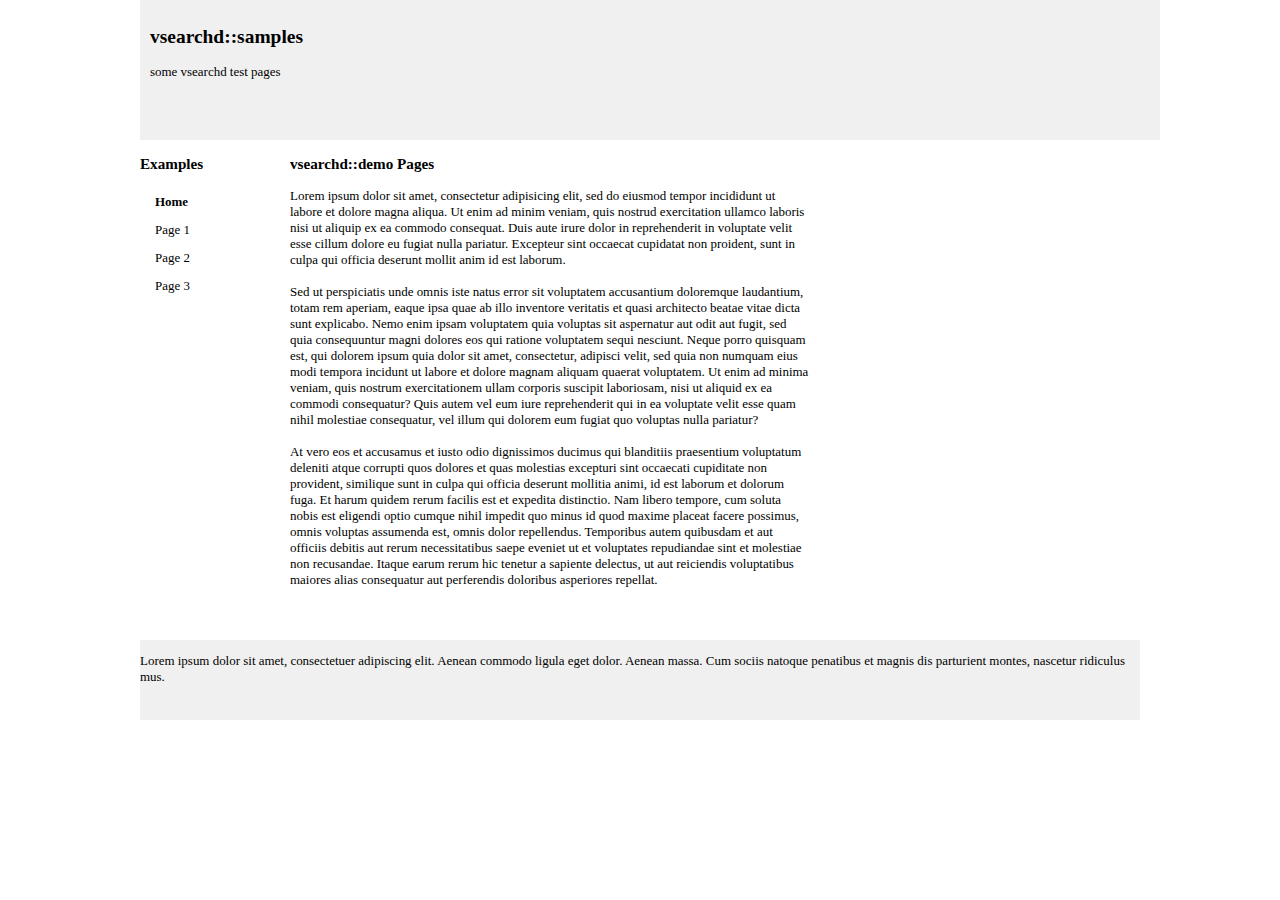
<file: www/index.html>
<!DOCTYPE HTML PUBLIC "-//W3C//DTD HTML 4.01 Transitional//EN" "http://www.w3.org/TR/html4/loose.dtd" >
<html>
<head>
<title>vsearchd::samples</title>
<meta http-equiv="content-type" content="text/html;charset=utf-8" />
<meta name="generator" content="csscreator.com" />

<!-- Please link back to http://csscreator.com -->
<link rel="stylesheet" href="css/page.css" type="text/css" />
</head>
<body>
<div id="pagewidth" >
	<div id="header">
	  <h2>vsearchd::samples</h2> 
	    <p>
		some vsearchd test pages
	    </p>
	</div>
	<div id="wrapper" class="clearfix">
	    <div id="maincol">
		  <h3>vsearchd::demo Pages</h3>
		  <p>
		    Lorem ipsum dolor sit amet, consectetur adipisicing elit, sed do eiusmod tempor incididunt ut </br>
			labore et dolore magna aliqua. Ut enim ad minim veniam, quis nostrud exercitation ullamco laboris </br>
			nisi ut aliquip ex ea commodo consequat. Duis aute irure dolor in reprehenderit in voluptate velit </br>
			esse cillum dolore eu fugiat nulla pariatur. Excepteur sint occaecat cupidatat non proident, sunt in </br>
			culpa qui officia deserunt mollit anim id est laborum. </br> </br>
			
			Sed ut perspiciatis unde omnis iste natus error sit voluptatem accusantium doloremque laudantium, </br>
			totam rem aperiam, eaque ipsa quae ab illo inventore veritatis et quasi architecto beatae vitae dicta </br>
			sunt explicabo. Nemo enim ipsam voluptatem quia voluptas sit aspernatur aut odit aut fugit, sed </br>
			quia consequuntur magni dolores eos qui ratione voluptatem sequi nesciunt. Neque porro quisquam </br>
			est, qui dolorem ipsum quia dolor sit amet, consectetur, adipisci velit, sed quia non numquam eius</br>
			modi tempora incidunt ut labore et dolore magnam aliquam quaerat voluptatem. Ut enim ad minima </br>
			veniam, quis nostrum exercitationem ullam corporis suscipit laboriosam, nisi ut aliquid ex ea </br>
			commodi consequatur? Quis autem vel eum iure reprehenderit qui in ea voluptate velit esse quam</br>
			nihil molestiae consequatur, vel illum qui dolorem eum fugiat quo voluptas nulla pariatur?</br></br>
			
			At vero eos et accusamus et iusto odio dignissimos ducimus qui blanditiis praesentium voluptatum </br>
			deleniti atque corrupti quos dolores et quas molestias excepturi sint occaecati cupiditate non </br>
			provident, similique sunt in culpa qui officia deserunt mollitia animi, id est laborum et dolorum </br>
			fuga. Et harum quidem rerum facilis est et expedita distinctio. Nam libero tempore, cum soluta </br>
			nobis est eligendi optio cumque nihil impedit quo minus id quod maxime placeat facere possimus, </br>
			omnis voluptas assumenda est, omnis dolor repellendus. Temporibus autem quibusdam et aut </br>
			officiis debitis aut rerum necessitatibus saepe eveniet ut et voluptates repudiandae sint et molestiae </br>
			non recusandae. Itaque earum rerum hic tenetur a sapiente delectus, ut aut reiciendis voluptatibus </br>
			maiores alias consequatur aut perferendis doloribus asperiores repellat.</br>

		  </p> 
	    </div>
	    <div id="leftcol"> 
		<h3>Examples </h3>
		    <div class="menu_div">
			 <ul>
			      <li id="active"><a href="./index.html">Home </a></li>
			      <li><a href="./page1.html">Page 1 </a></li>
			      <li><a href="./page2.html">Page 2 </a></li>
			      <li><a href="./page3.html">Page 3 </a></li>
			  </ul>
		  </div>
		</p>
	    </div>
	</div>
	<div id="footer">	  
	      <p>
		Lorem ipsum dolor sit amet, consectetuer adipiscing elit. Aenean commodo ligula eget dolor. Aenean massa. Cum sociis natoque penatibus et magnis dis parturient montes, nascetur ridiculus mus.
	      </p>
	</div>
    </div>
</body>
</html>
</file>
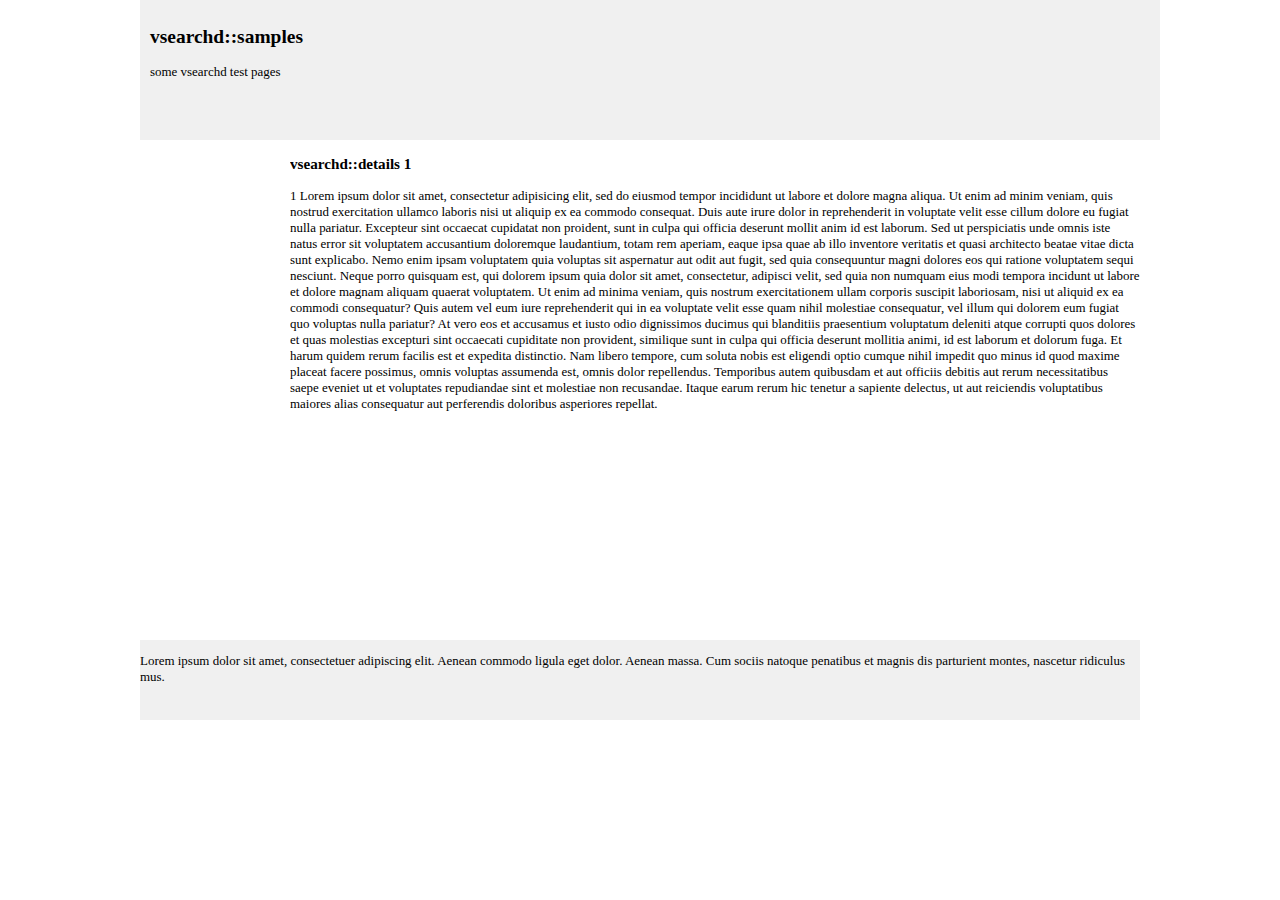
<file: www/details1.html>
<!DOCTYPE HTML PUBLIC "-//W3C//DTD HTML 4.01 Transitional//EN" "http://www.w3.org/TR/html4/loose.dtd" >
<html>
<head>
<title>vsearchd::samples</title>
<meta http-equiv="content-type" content="text/html;charset=utf-8" />
<meta name="generator" content="csscreator.com" />

<!-- Please link back to http://csscreator.com -->
<link rel="stylesheet" href="css/page.css" type="text/css" />
</head>
<body>
<div id="pagewidth" >
	<div id="header">
	  <h2>vsearchd::samples</h2> 
	    <p>
		some vsearchd test pages
	    </p>
	</div>
	<div id="wrapper" class="clearfix">
	    <div id="maincol">
		  <h3>vsearchd::details 1 </h3>
		  <p>
		    1 Lorem ipsum dolor sit amet, consectetur adipisicing elit, sed do eiusmod tempor incididunt ut 
			labore et dolore magna aliqua. Ut enim ad minim veniam, quis nostrud exercitation ullamco laboris 
			nisi ut aliquip ex ea commodo consequat. Duis aute irure dolor in reprehenderit in voluptate velit 
			esse cillum dolore eu fugiat nulla pariatur. Excepteur sint occaecat cupidatat non proident, sunt in 
			culpa qui officia deserunt mollit anim id est laborum.  
			
			Sed ut perspiciatis unde omnis iste natus error sit voluptatem accusantium doloremque laudantium, 
			totam rem aperiam, eaque ipsa quae ab illo inventore veritatis et quasi architecto beatae vitae dicta 
			sunt explicabo. Nemo enim ipsam voluptatem quia voluptas sit aspernatur aut odit aut fugit, sed 
			quia consequuntur magni dolores eos qui ratione voluptatem sequi nesciunt. Neque porro quisquam 
			est, qui dolorem ipsum quia dolor sit amet, consectetur, adipisci velit, sed quia non numquam eius
			modi tempora incidunt ut labore et dolore magnam aliquam quaerat voluptatem. Ut enim ad minima 
			veniam, quis nostrum exercitationem ullam corporis suscipit laboriosam, nisi ut aliquid ex ea 
			commodi consequatur? Quis autem vel eum iure reprehenderit qui in ea voluptate velit esse quam
			nihil molestiae consequatur, vel illum qui dolorem eum fugiat quo voluptas nulla pariatur?
			
			At vero eos et accusamus et iusto odio dignissimos ducimus qui blanditiis praesentium voluptatum 
			deleniti atque corrupti quos dolores et quas molestias excepturi sint occaecati cupiditate non 
			provident, similique sunt in culpa qui officia deserunt mollitia animi, id est laborum et dolorum 
			fuga. Et harum quidem rerum facilis est et expedita distinctio. Nam libero tempore, cum soluta 
			nobis est eligendi optio cumque nihil impedit quo minus id quod maxime placeat facere possimus, 
			omnis voluptas assumenda est, omnis dolor repellendus. Temporibus autem quibusdam et aut 
			officiis debitis aut rerum necessitatibus saepe eveniet ut et voluptates repudiandae sint et molestiae 
			non recusandae. Itaque earum rerum hic tenetur a sapiente delectus, ut aut reiciendis voluptatibus 
			maiores alias consequatur aut perferendis doloribus asperiores repellat.

		  </p> 
	    </div>
	    
	    <div id="leftcol"> &nbsp; </div>
	</div>
	<div id="footer">	  
	      <p>
		Lorem ipsum dolor sit amet, consectetuer adipiscing elit. Aenean commodo ligula eget dolor. Aenean massa. Cum sociis natoque penatibus et magnis dis parturient montes, nascetur ridiculus mus.
	      </p>
	</div>
    </div>
</body>
</html>
</file>
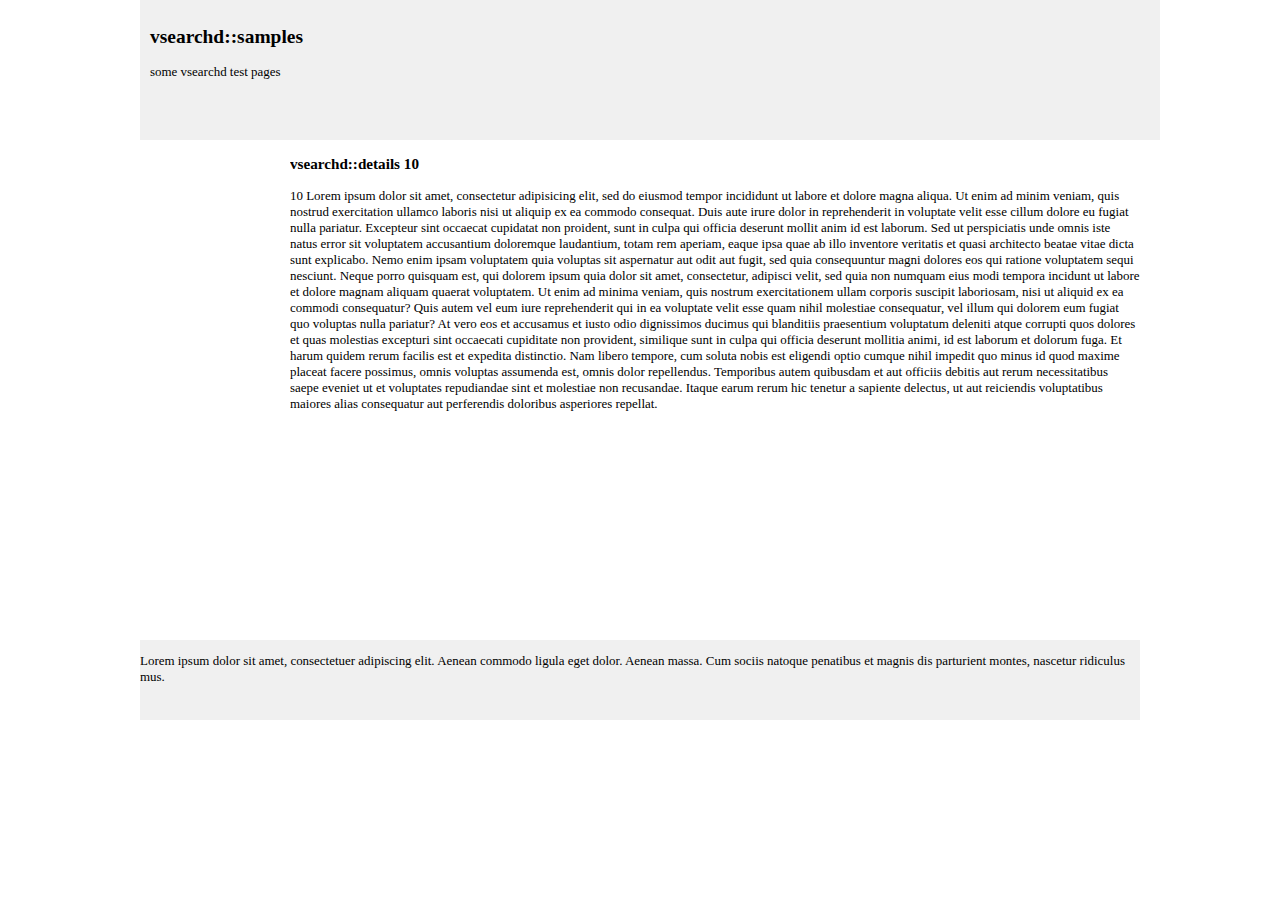
<file: www/details10.html>
<!DOCTYPE HTML PUBLIC "-//W3C//DTD HTML 4.01 Transitional//EN" "http://www.w3.org/TR/html4/loose.dtd" >
<html>
<head>
<title>vsearchd::samples</title>
<meta http-equiv="content-type" content="text/html;charset=utf-8" />
<meta name="generator" content="csscreator.com" />

<!-- Please link back to http://csscreator.com -->
<link rel="stylesheet" href="css/page.css" type="text/css" />
</head>
<body>
<div id="pagewidth" >
	<div id="header">
	  <h2>vsearchd::samples</h2> 
	    <p>
		some vsearchd test pages
	    </p>
	</div>
	<div id="wrapper" class="clearfix">
	    <div id="maincol">
		  <h3>vsearchd::details 10 </h3>
		  <p>
		    10 Lorem ipsum dolor sit amet, consectetur adipisicing elit, sed do eiusmod tempor incididunt ut 
			labore et dolore magna aliqua. Ut enim ad minim veniam, quis nostrud exercitation ullamco laboris 
			nisi ut aliquip ex ea commodo consequat. Duis aute irure dolor in reprehenderit in voluptate velit 
			esse cillum dolore eu fugiat nulla pariatur. Excepteur sint occaecat cupidatat non proident, sunt in 
			culpa qui officia deserunt mollit anim id est laborum.  
			
			Sed ut perspiciatis unde omnis iste natus error sit voluptatem accusantium doloremque laudantium, 
			totam rem aperiam, eaque ipsa quae ab illo inventore veritatis et quasi architecto beatae vitae dicta 
			sunt explicabo. Nemo enim ipsam voluptatem quia voluptas sit aspernatur aut odit aut fugit, sed 
			quia consequuntur magni dolores eos qui ratione voluptatem sequi nesciunt. Neque porro quisquam 
			est, qui dolorem ipsum quia dolor sit amet, consectetur, adipisci velit, sed quia non numquam eius
			modi tempora incidunt ut labore et dolore magnam aliquam quaerat voluptatem. Ut enim ad minima 
			veniam, quis nostrum exercitationem ullam corporis suscipit laboriosam, nisi ut aliquid ex ea 
			commodi consequatur? Quis autem vel eum iure reprehenderit qui in ea voluptate velit esse quam
			nihil molestiae consequatur, vel illum qui dolorem eum fugiat quo voluptas nulla pariatur?
			
			At vero eos et accusamus et iusto odio dignissimos ducimus qui blanditiis praesentium voluptatum 
			deleniti atque corrupti quos dolores et quas molestias excepturi sint occaecati cupiditate non 
			provident, similique sunt in culpa qui officia deserunt mollitia animi, id est laborum et dolorum 
			fuga. Et harum quidem rerum facilis est et expedita distinctio. Nam libero tempore, cum soluta 
			nobis est eligendi optio cumque nihil impedit quo minus id quod maxime placeat facere possimus, 
			omnis voluptas assumenda est, omnis dolor repellendus. Temporibus autem quibusdam et aut 
			officiis debitis aut rerum necessitatibus saepe eveniet ut et voluptates repudiandae sint et molestiae 
			non recusandae. Itaque earum rerum hic tenetur a sapiente delectus, ut aut reiciendis voluptatibus 
			maiores alias consequatur aut perferendis doloribus asperiores repellat.

		  </p> 
	    </div>
	    
	    <div id="leftcol"> &nbsp; </div>
	</div>
	<div id="footer">	  
	      <p>
		Lorem ipsum dolor sit amet, consectetuer adipiscing elit. Aenean commodo ligula eget dolor. Aenean massa. Cum sociis natoque penatibus et magnis dis parturient montes, nascetur ridiculus mus.
	      </p>
	</div>
    </div>
</body>
</html>
</file>
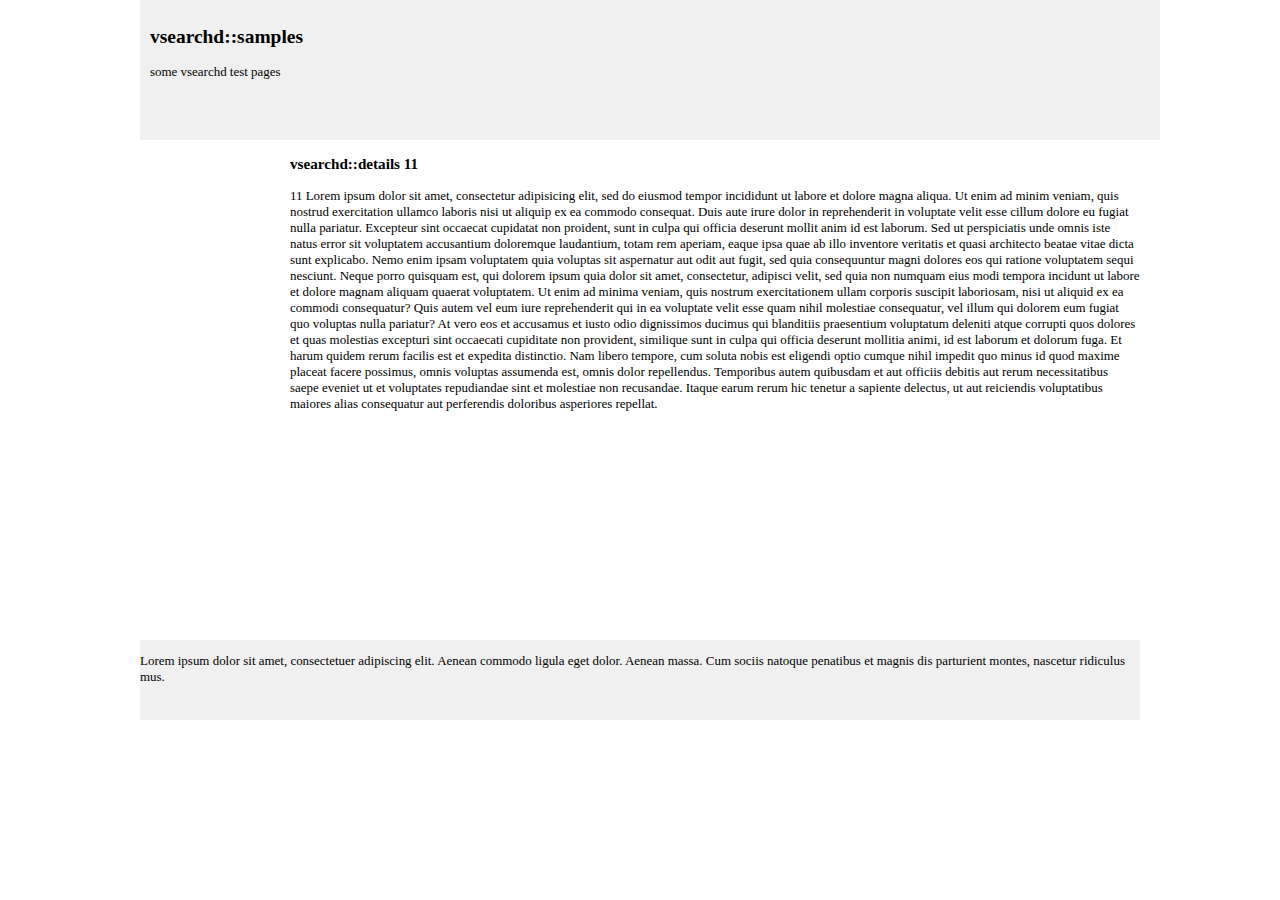
<file: www/details11.html>
<!DOCTYPE HTML PUBLIC "-//W3C//DTD HTML 4.01 Transitional//EN" "http://www.w3.org/TR/html4/loose.dtd" >
<html>
<head>
<title>vsearchd::samples</title>
<meta http-equiv="content-type" content="text/html;charset=utf-8" />
<meta name="generator" content="csscreator.com" />

<!-- Please link back to http://csscreator.com -->
<link rel="stylesheet" href="css/page.css" type="text/css" />
</head>
<body>
<div id="pagewidth" >
	<div id="header">
	  <h2>vsearchd::samples</h2> 
	    <p>
		some vsearchd test pages
	    </p>
	</div>
	<div id="wrapper" class="clearfix">
	    <div id="maincol">
		  <h3>vsearchd::details 11 </h3>
		  <p>
		    11 Lorem ipsum dolor sit amet, consectetur adipisicing elit, sed do eiusmod tempor incididunt ut 
			labore et dolore magna aliqua. Ut enim ad minim veniam, quis nostrud exercitation ullamco laboris 
			nisi ut aliquip ex ea commodo consequat. Duis aute irure dolor in reprehenderit in voluptate velit 
			esse cillum dolore eu fugiat nulla pariatur. Excepteur sint occaecat cupidatat non proident, sunt in 
			culpa qui officia deserunt mollit anim id est laborum.  
			
			Sed ut perspiciatis unde omnis iste natus error sit voluptatem accusantium doloremque laudantium, 
			totam rem aperiam, eaque ipsa quae ab illo inventore veritatis et quasi architecto beatae vitae dicta 
			sunt explicabo. Nemo enim ipsam voluptatem quia voluptas sit aspernatur aut odit aut fugit, sed 
			quia consequuntur magni dolores eos qui ratione voluptatem sequi nesciunt. Neque porro quisquam 
			est, qui dolorem ipsum quia dolor sit amet, consectetur, adipisci velit, sed quia non numquam eius
			modi tempora incidunt ut labore et dolore magnam aliquam quaerat voluptatem. Ut enim ad minima 
			veniam, quis nostrum exercitationem ullam corporis suscipit laboriosam, nisi ut aliquid ex ea 
			commodi consequatur? Quis autem vel eum iure reprehenderit qui in ea voluptate velit esse quam
			nihil molestiae consequatur, vel illum qui dolorem eum fugiat quo voluptas nulla pariatur?
			
			At vero eos et accusamus et iusto odio dignissimos ducimus qui blanditiis praesentium voluptatum 
			deleniti atque corrupti quos dolores et quas molestias excepturi sint occaecati cupiditate non 
			provident, similique sunt in culpa qui officia deserunt mollitia animi, id est laborum et dolorum 
			fuga. Et harum quidem rerum facilis est et expedita distinctio. Nam libero tempore, cum soluta 
			nobis est eligendi optio cumque nihil impedit quo minus id quod maxime placeat facere possimus, 
			omnis voluptas assumenda est, omnis dolor repellendus. Temporibus autem quibusdam et aut 
			officiis debitis aut rerum necessitatibus saepe eveniet ut et voluptates repudiandae sint et molestiae 
			non recusandae. Itaque earum rerum hic tenetur a sapiente delectus, ut aut reiciendis voluptatibus 
			maiores alias consequatur aut perferendis doloribus asperiores repellat.

		  </p> 
	    </div>
	    
	    <div id="leftcol"> &nbsp; </div>
	</div>
	<div id="footer">	  
	      <p>
		Lorem ipsum dolor sit amet, consectetuer adipiscing elit. Aenean commodo ligula eget dolor. Aenean massa. Cum sociis natoque penatibus et magnis dis parturient montes, nascetur ridiculus mus.
	      </p>
	</div>
    </div>
</body>
</html>
</file>
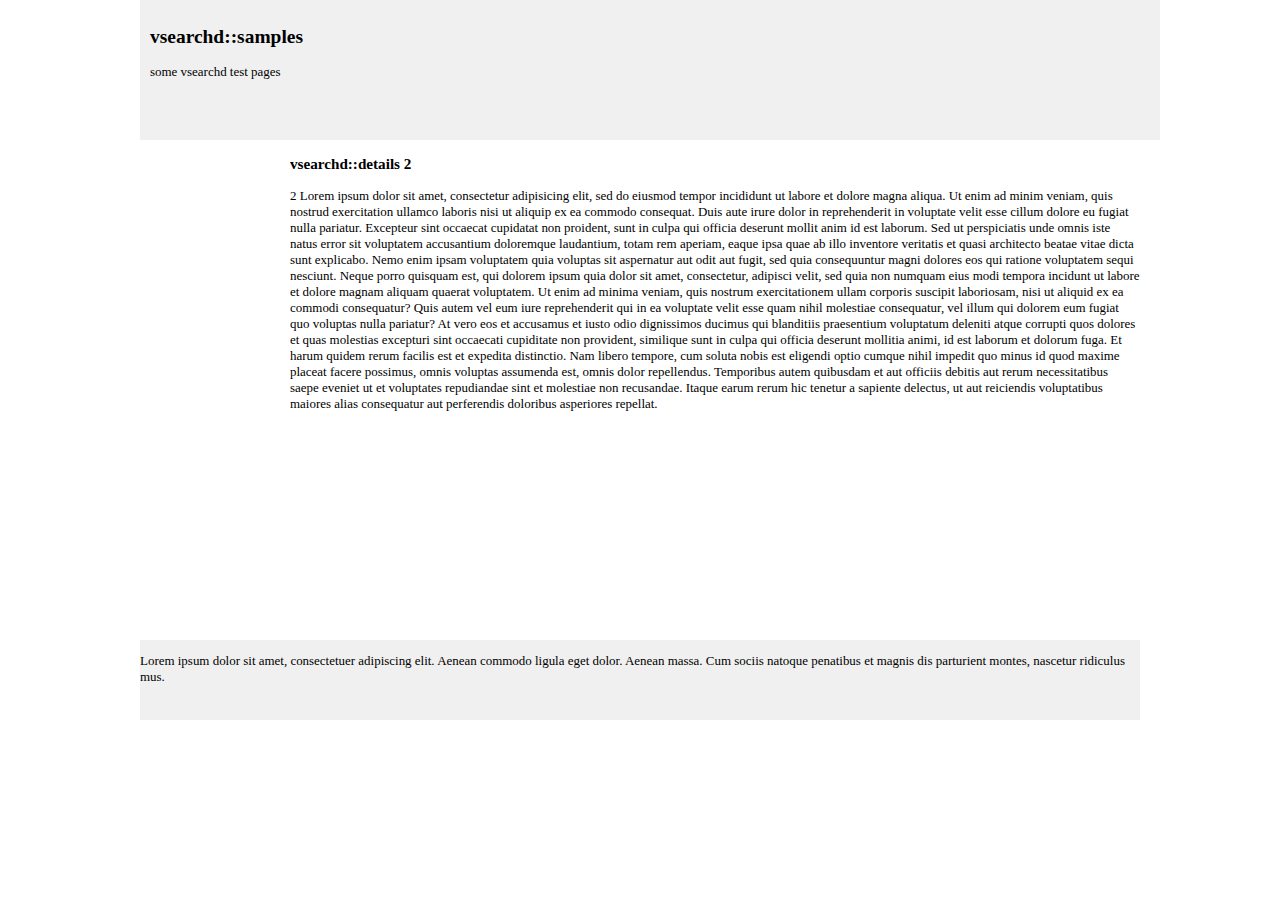
<file: www/details2.html>
<!DOCTYPE HTML PUBLIC "-//W3C//DTD HTML 4.01 Transitional//EN" "http://www.w3.org/TR/html4/loose.dtd" >
<html>
<head>
<title>vsearchd::samples</title>
<meta http-equiv="content-type" content="text/html;charset=utf-8" />
<meta name="generator" content="csscreator.com" />

<!-- Please link back to http://csscreator.com -->
<link rel="stylesheet" href="css/page.css" type="text/css" />
</head>
<body>
<div id="pagewidth" >
	<div id="header">
	  <h2>vsearchd::samples</h2> 
	    <p>
		some vsearchd test pages
	    </p>
	</div>
	<div id="wrapper" class="clearfix">
	    <div id="maincol">
		  <h3>vsearchd::details 2 </h3>
		  <p>
		    2 Lorem ipsum dolor sit amet, consectetur adipisicing elit, sed do eiusmod tempor incididunt ut 
			labore et dolore magna aliqua. Ut enim ad minim veniam, quis nostrud exercitation ullamco laboris 
			nisi ut aliquip ex ea commodo consequat. Duis aute irure dolor in reprehenderit in voluptate velit 
			esse cillum dolore eu fugiat nulla pariatur. Excepteur sint occaecat cupidatat non proident, sunt in 
			culpa qui officia deserunt mollit anim id est laborum.  
			
			Sed ut perspiciatis unde omnis iste natus error sit voluptatem accusantium doloremque laudantium, 
			totam rem aperiam, eaque ipsa quae ab illo inventore veritatis et quasi architecto beatae vitae dicta 
			sunt explicabo. Nemo enim ipsam voluptatem quia voluptas sit aspernatur aut odit aut fugit, sed 
			quia consequuntur magni dolores eos qui ratione voluptatem sequi nesciunt. Neque porro quisquam 
			est, qui dolorem ipsum quia dolor sit amet, consectetur, adipisci velit, sed quia non numquam eius
			modi tempora incidunt ut labore et dolore magnam aliquam quaerat voluptatem. Ut enim ad minima 
			veniam, quis nostrum exercitationem ullam corporis suscipit laboriosam, nisi ut aliquid ex ea 
			commodi consequatur? Quis autem vel eum iure reprehenderit qui in ea voluptate velit esse quam
			nihil molestiae consequatur, vel illum qui dolorem eum fugiat quo voluptas nulla pariatur?
			
			At vero eos et accusamus et iusto odio dignissimos ducimus qui blanditiis praesentium voluptatum 
			deleniti atque corrupti quos dolores et quas molestias excepturi sint occaecati cupiditate non 
			provident, similique sunt in culpa qui officia deserunt mollitia animi, id est laborum et dolorum 
			fuga. Et harum quidem rerum facilis est et expedita distinctio. Nam libero tempore, cum soluta 
			nobis est eligendi optio cumque nihil impedit quo minus id quod maxime placeat facere possimus, 
			omnis voluptas assumenda est, omnis dolor repellendus. Temporibus autem quibusdam et aut 
			officiis debitis aut rerum necessitatibus saepe eveniet ut et voluptates repudiandae sint et molestiae 
			non recusandae. Itaque earum rerum hic tenetur a sapiente delectus, ut aut reiciendis voluptatibus 
			maiores alias consequatur aut perferendis doloribus asperiores repellat.

		  </p> 
	    </div>
	    
	    <div id="leftcol"> &nbsp; </div>
	</div>
	<div id="footer">	  
	      <p>
		Lorem ipsum dolor sit amet, consectetuer adipiscing elit. Aenean commodo ligula eget dolor. Aenean massa. Cum sociis natoque penatibus et magnis dis parturient montes, nascetur ridiculus mus.
	      </p>
	</div>
    </div>
</body>
</html>
</file>
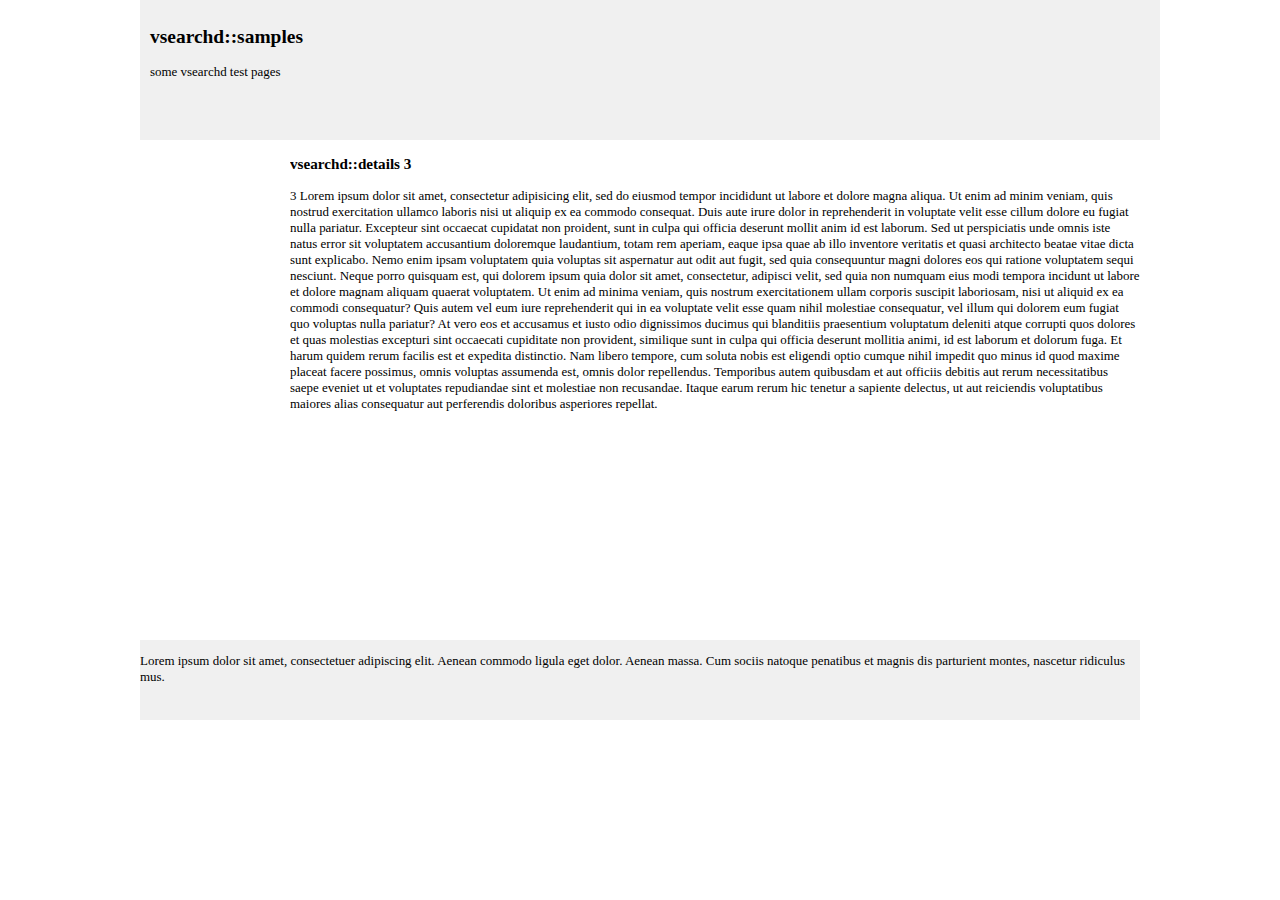
<file: www/details3.html>
<!DOCTYPE HTML PUBLIC "-//W3C//DTD HTML 4.01 Transitional//EN" "http://www.w3.org/TR/html4/loose.dtd" >
<html>
<head>
<title>vsearchd::samples</title>
<meta http-equiv="content-type" content="text/html;charset=utf-8" />
<meta name="generator" content="csscreator.com" />

<!-- Please link back to http://csscreator.com -->
<link rel="stylesheet" href="css/page.css" type="text/css" />
</head>
<body>
<div id="pagewidth" >
	<div id="header">
	  <h2>vsearchd::samples</h2> 
	    <p>
		some vsearchd test pages
	    </p>
	</div>
	<div id="wrapper" class="clearfix">
	    <div id="maincol">
		  <h3>vsearchd::details 3 </h3>
		  <p>
		    3 Lorem ipsum dolor sit amet, consectetur adipisicing elit, sed do eiusmod tempor incididunt ut 
			labore et dolore magna aliqua. Ut enim ad minim veniam, quis nostrud exercitation ullamco laboris 
			nisi ut aliquip ex ea commodo consequat. Duis aute irure dolor in reprehenderit in voluptate velit 
			esse cillum dolore eu fugiat nulla pariatur. Excepteur sint occaecat cupidatat non proident, sunt in 
			culpa qui officia deserunt mollit anim id est laborum.  
			
			Sed ut perspiciatis unde omnis iste natus error sit voluptatem accusantium doloremque laudantium, 
			totam rem aperiam, eaque ipsa quae ab illo inventore veritatis et quasi architecto beatae vitae dicta 
			sunt explicabo. Nemo enim ipsam voluptatem quia voluptas sit aspernatur aut odit aut fugit, sed 
			quia consequuntur magni dolores eos qui ratione voluptatem sequi nesciunt. Neque porro quisquam 
			est, qui dolorem ipsum quia dolor sit amet, consectetur, adipisci velit, sed quia non numquam eius
			modi tempora incidunt ut labore et dolore magnam aliquam quaerat voluptatem. Ut enim ad minima 
			veniam, quis nostrum exercitationem ullam corporis suscipit laboriosam, nisi ut aliquid ex ea 
			commodi consequatur? Quis autem vel eum iure reprehenderit qui in ea voluptate velit esse quam
			nihil molestiae consequatur, vel illum qui dolorem eum fugiat quo voluptas nulla pariatur?
			
			At vero eos et accusamus et iusto odio dignissimos ducimus qui blanditiis praesentium voluptatum 
			deleniti atque corrupti quos dolores et quas molestias excepturi sint occaecati cupiditate non 
			provident, similique sunt in culpa qui officia deserunt mollitia animi, id est laborum et dolorum 
			fuga. Et harum quidem rerum facilis est et expedita distinctio. Nam libero tempore, cum soluta 
			nobis est eligendi optio cumque nihil impedit quo minus id quod maxime placeat facere possimus, 
			omnis voluptas assumenda est, omnis dolor repellendus. Temporibus autem quibusdam et aut 
			officiis debitis aut rerum necessitatibus saepe eveniet ut et voluptates repudiandae sint et molestiae 
			non recusandae. Itaque earum rerum hic tenetur a sapiente delectus, ut aut reiciendis voluptatibus 
			maiores alias consequatur aut perferendis doloribus asperiores repellat.

		  </p> 
	    </div>
	    
	    <div id="leftcol"> &nbsp; </div>
	</div>
	<div id="footer">	  
	      <p>
		Lorem ipsum dolor sit amet, consectetuer adipiscing elit. Aenean commodo ligula eget dolor. Aenean massa. Cum sociis natoque penatibus et magnis dis parturient montes, nascetur ridiculus mus.
	      </p>
	</div>
    </div>
</body>
</html>
</file>
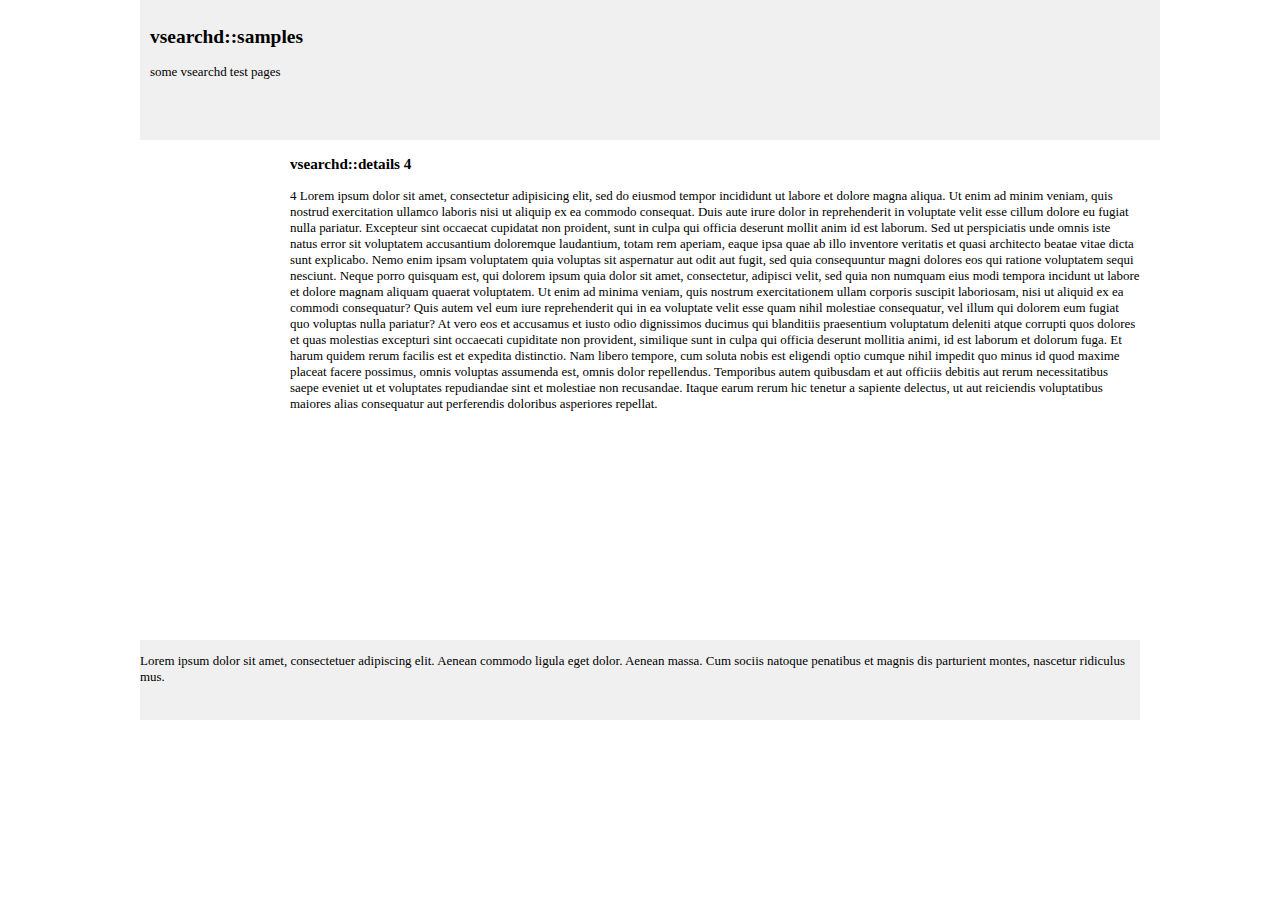
<file: www/details4.html>
<!DOCTYPE HTML PUBLIC "-//W3C//DTD HTML 4.01 Transitional//EN" "http://www.w3.org/TR/html4/loose.dtd" >
<html>
<head>
<title>vsearchd::samples</title>
<meta http-equiv="content-type" content="text/html;charset=utf-8" />
<meta name="generator" content="csscreator.com" />

<!-- Please link back to http://csscreator.com -->
<link rel="stylesheet" href="css/page.css" type="text/css" />
</head>
<body>
<div id="pagewidth" >
	<div id="header">
	  <h2>vsearchd::samples</h2> 
	    <p>
		some vsearchd test pages
	    </p>
	</div>
	<div id="wrapper" class="clearfix">
	    <div id="maincol">
		  <h3>vsearchd::details 4 </h3>
		  <p>
		    4 Lorem ipsum dolor sit amet, consectetur adipisicing elit, sed do eiusmod tempor incididunt ut 
			labore et dolore magna aliqua. Ut enim ad minim veniam, quis nostrud exercitation ullamco laboris 
			nisi ut aliquip ex ea commodo consequat. Duis aute irure dolor in reprehenderit in voluptate velit 
			esse cillum dolore eu fugiat nulla pariatur. Excepteur sint occaecat cupidatat non proident, sunt in 
			culpa qui officia deserunt mollit anim id est laborum.  
			
			Sed ut perspiciatis unde omnis iste natus error sit voluptatem accusantium doloremque laudantium, 
			totam rem aperiam, eaque ipsa quae ab illo inventore veritatis et quasi architecto beatae vitae dicta 
			sunt explicabo. Nemo enim ipsam voluptatem quia voluptas sit aspernatur aut odit aut fugit, sed 
			quia consequuntur magni dolores eos qui ratione voluptatem sequi nesciunt. Neque porro quisquam 
			est, qui dolorem ipsum quia dolor sit amet, consectetur, adipisci velit, sed quia non numquam eius
			modi tempora incidunt ut labore et dolore magnam aliquam quaerat voluptatem. Ut enim ad minima 
			veniam, quis nostrum exercitationem ullam corporis suscipit laboriosam, nisi ut aliquid ex ea 
			commodi consequatur? Quis autem vel eum iure reprehenderit qui in ea voluptate velit esse quam
			nihil molestiae consequatur, vel illum qui dolorem eum fugiat quo voluptas nulla pariatur?
			
			At vero eos et accusamus et iusto odio dignissimos ducimus qui blanditiis praesentium voluptatum 
			deleniti atque corrupti quos dolores et quas molestias excepturi sint occaecati cupiditate non 
			provident, similique sunt in culpa qui officia deserunt mollitia animi, id est laborum et dolorum 
			fuga. Et harum quidem rerum facilis est et expedita distinctio. Nam libero tempore, cum soluta 
			nobis est eligendi optio cumque nihil impedit quo minus id quod maxime placeat facere possimus, 
			omnis voluptas assumenda est, omnis dolor repellendus. Temporibus autem quibusdam et aut 
			officiis debitis aut rerum necessitatibus saepe eveniet ut et voluptates repudiandae sint et molestiae 
			non recusandae. Itaque earum rerum hic tenetur a sapiente delectus, ut aut reiciendis voluptatibus 
			maiores alias consequatur aut perferendis doloribus asperiores repellat.

		  </p> 
	    </div>
	    
	    <div id="leftcol"> &nbsp; </div>
	</div>
	<div id="footer">	  
	      <p>
		Lorem ipsum dolor sit amet, consectetuer adipiscing elit. Aenean commodo ligula eget dolor. Aenean massa. Cum sociis natoque penatibus et magnis dis parturient montes, nascetur ridiculus mus.
	      </p>
	</div>
    </div>
</body>
</html>
</file>
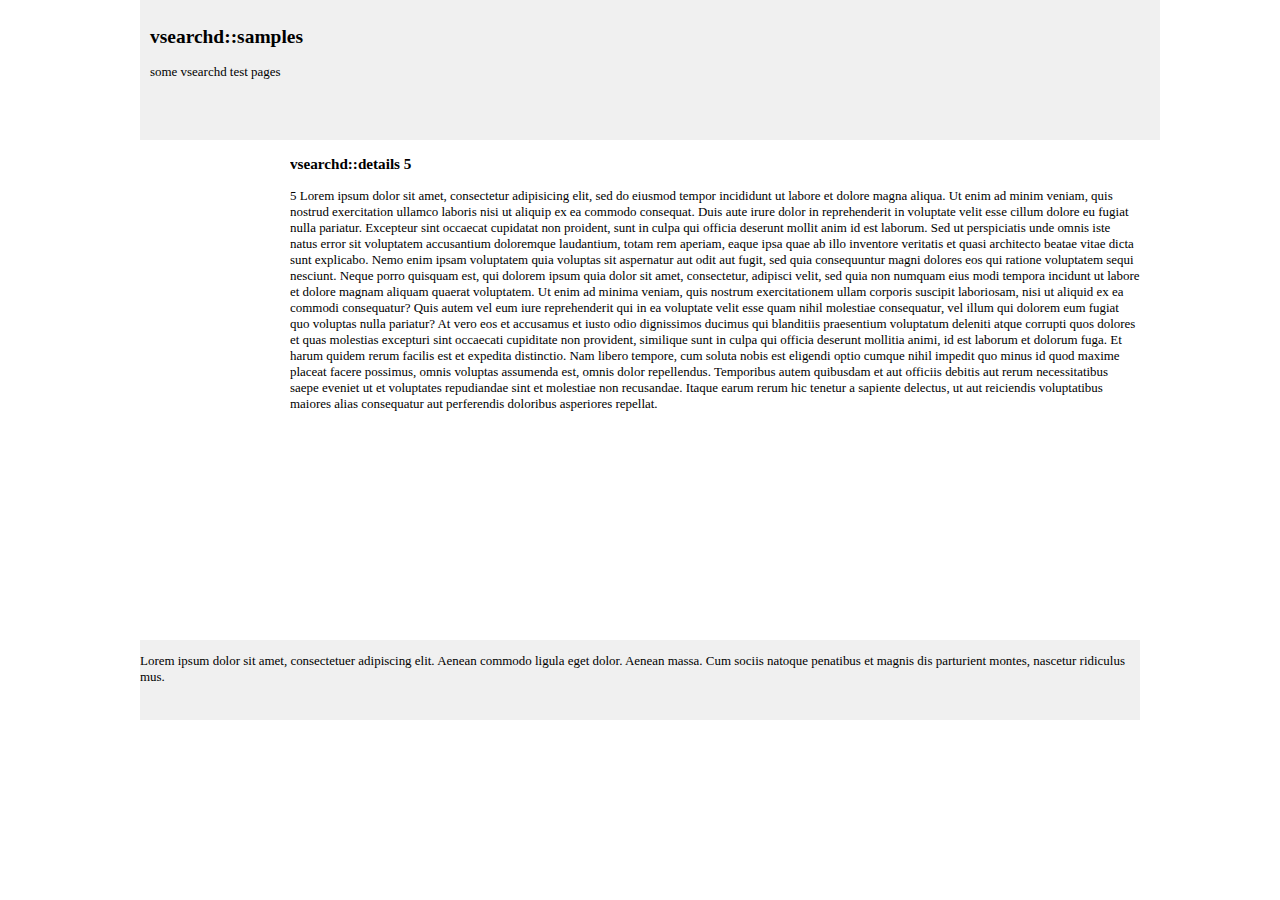
<file: www/details5.html>
<!DOCTYPE HTML PUBLIC "-//W3C//DTD HTML 4.01 Transitional//EN" "http://www.w3.org/TR/html4/loose.dtd" >
<html>
<head>
<title>vsearchd::samples</title>
<meta http-equiv="content-type" content="text/html;charset=utf-8" />
<meta name="generator" content="csscreator.com" />

<!-- Please link back to http://csscreator.com -->
<link rel="stylesheet" href="css/page.css" type="text/css" />
</head>
<body>
<div id="pagewidth" >
	<div id="header">
	  <h2>vsearchd::samples</h2> 
	    <p>
		some vsearchd test pages
	    </p>
	</div>
	<div id="wrapper" class="clearfix">
	    <div id="maincol">
		  <h3>vsearchd::details 5 </h3>
		  <p>
		    5 Lorem ipsum dolor sit amet, consectetur adipisicing elit, sed do eiusmod tempor incididunt ut 
			labore et dolore magna aliqua. Ut enim ad minim veniam, quis nostrud exercitation ullamco laboris 
			nisi ut aliquip ex ea commodo consequat. Duis aute irure dolor in reprehenderit in voluptate velit 
			esse cillum dolore eu fugiat nulla pariatur. Excepteur sint occaecat cupidatat non proident, sunt in 
			culpa qui officia deserunt mollit anim id est laborum.  
			
			Sed ut perspiciatis unde omnis iste natus error sit voluptatem accusantium doloremque laudantium, 
			totam rem aperiam, eaque ipsa quae ab illo inventore veritatis et quasi architecto beatae vitae dicta 
			sunt explicabo. Nemo enim ipsam voluptatem quia voluptas sit aspernatur aut odit aut fugit, sed 
			quia consequuntur magni dolores eos qui ratione voluptatem sequi nesciunt. Neque porro quisquam 
			est, qui dolorem ipsum quia dolor sit amet, consectetur, adipisci velit, sed quia non numquam eius
			modi tempora incidunt ut labore et dolore magnam aliquam quaerat voluptatem. Ut enim ad minima 
			veniam, quis nostrum exercitationem ullam corporis suscipit laboriosam, nisi ut aliquid ex ea 
			commodi consequatur? Quis autem vel eum iure reprehenderit qui in ea voluptate velit esse quam
			nihil molestiae consequatur, vel illum qui dolorem eum fugiat quo voluptas nulla pariatur?
			
			At vero eos et accusamus et iusto odio dignissimos ducimus qui blanditiis praesentium voluptatum 
			deleniti atque corrupti quos dolores et quas molestias excepturi sint occaecati cupiditate non 
			provident, similique sunt in culpa qui officia deserunt mollitia animi, id est laborum et dolorum 
			fuga. Et harum quidem rerum facilis est et expedita distinctio. Nam libero tempore, cum soluta 
			nobis est eligendi optio cumque nihil impedit quo minus id quod maxime placeat facere possimus, 
			omnis voluptas assumenda est, omnis dolor repellendus. Temporibus autem quibusdam et aut 
			officiis debitis aut rerum necessitatibus saepe eveniet ut et voluptates repudiandae sint et molestiae 
			non recusandae. Itaque earum rerum hic tenetur a sapiente delectus, ut aut reiciendis voluptatibus 
			maiores alias consequatur aut perferendis doloribus asperiores repellat.

		  </p> 
	    </div>
	    
	    <div id="leftcol"> &nbsp; </div>
	</div>
	<div id="footer">	  
	      <p>
		Lorem ipsum dolor sit amet, consectetuer adipiscing elit. Aenean commodo ligula eget dolor. Aenean massa. Cum sociis natoque penatibus et magnis dis parturient montes, nascetur ridiculus mus.
	      </p>
	</div>
    </div>
</body>
</html>
</file>
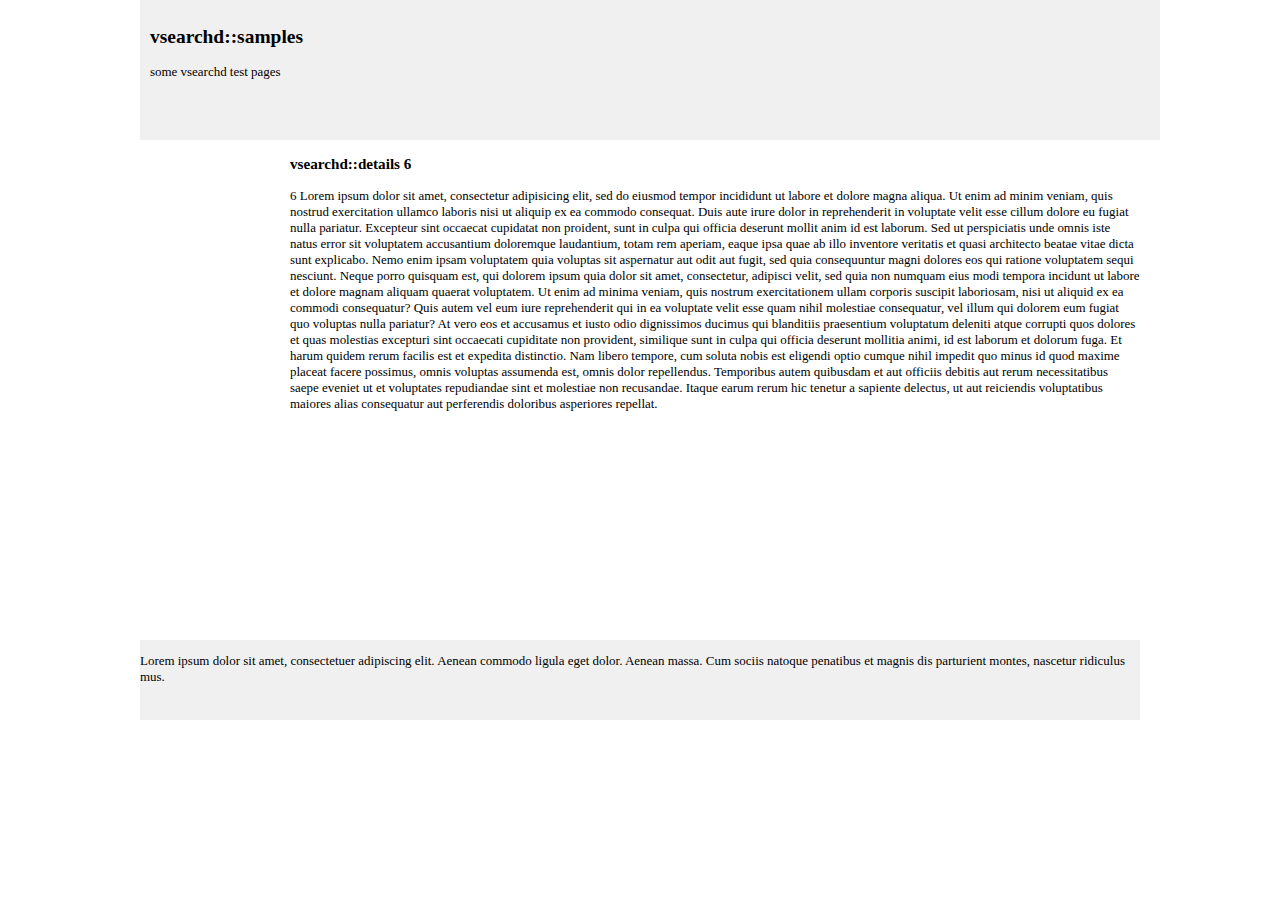
<file: www/details6.html>
<!DOCTYPE HTML PUBLIC "-//W3C//DTD HTML 4.01 Transitional//EN" "http://www.w3.org/TR/html4/loose.dtd" >
<html>
<head>
<title>vsearchd::samples</title>
<meta http-equiv="content-type" content="text/html;charset=utf-8" />
<meta name="generator" content="csscreator.com" />

<!-- Please link back to http://csscreator.com -->
<link rel="stylesheet" href="css/page.css" type="text/css" />
</head>
<body>
<div id="pagewidth" >
	<div id="header">
	  <h2>vsearchd::samples</h2> 
	    <p>
		some vsearchd test pages
	    </p>
	</div>
	<div id="wrapper" class="clearfix">
	    <div id="maincol">
		  <h3>vsearchd::details 6 </h3>
		  <p>
		    6 Lorem ipsum dolor sit amet, consectetur adipisicing elit, sed do eiusmod tempor incididunt ut 
			labore et dolore magna aliqua. Ut enim ad minim veniam, quis nostrud exercitation ullamco laboris 
			nisi ut aliquip ex ea commodo consequat. Duis aute irure dolor in reprehenderit in voluptate velit 
			esse cillum dolore eu fugiat nulla pariatur. Excepteur sint occaecat cupidatat non proident, sunt in 
			culpa qui officia deserunt mollit anim id est laborum.  
			
			Sed ut perspiciatis unde omnis iste natus error sit voluptatem accusantium doloremque laudantium, 
			totam rem aperiam, eaque ipsa quae ab illo inventore veritatis et quasi architecto beatae vitae dicta 
			sunt explicabo. Nemo enim ipsam voluptatem quia voluptas sit aspernatur aut odit aut fugit, sed 
			quia consequuntur magni dolores eos qui ratione voluptatem sequi nesciunt. Neque porro quisquam 
			est, qui dolorem ipsum quia dolor sit amet, consectetur, adipisci velit, sed quia non numquam eius
			modi tempora incidunt ut labore et dolore magnam aliquam quaerat voluptatem. Ut enim ad minima 
			veniam, quis nostrum exercitationem ullam corporis suscipit laboriosam, nisi ut aliquid ex ea 
			commodi consequatur? Quis autem vel eum iure reprehenderit qui in ea voluptate velit esse quam
			nihil molestiae consequatur, vel illum qui dolorem eum fugiat quo voluptas nulla pariatur?
			
			At vero eos et accusamus et iusto odio dignissimos ducimus qui blanditiis praesentium voluptatum 
			deleniti atque corrupti quos dolores et quas molestias excepturi sint occaecati cupiditate non 
			provident, similique sunt in culpa qui officia deserunt mollitia animi, id est laborum et dolorum 
			fuga. Et harum quidem rerum facilis est et expedita distinctio. Nam libero tempore, cum soluta 
			nobis est eligendi optio cumque nihil impedit quo minus id quod maxime placeat facere possimus, 
			omnis voluptas assumenda est, omnis dolor repellendus. Temporibus autem quibusdam et aut 
			officiis debitis aut rerum necessitatibus saepe eveniet ut et voluptates repudiandae sint et molestiae 
			non recusandae. Itaque earum rerum hic tenetur a sapiente delectus, ut aut reiciendis voluptatibus 
			maiores alias consequatur aut perferendis doloribus asperiores repellat.

		  </p> 
	    </div>
	    
	    <div id="leftcol"> &nbsp; </div>
	</div>
	<div id="footer">	  
	      <p>
		Lorem ipsum dolor sit amet, consectetuer adipiscing elit. Aenean commodo ligula eget dolor. Aenean massa. Cum sociis natoque penatibus et magnis dis parturient montes, nascetur ridiculus mus.
	      </p>
	</div>
    </div>
</body>
</html>
</file>
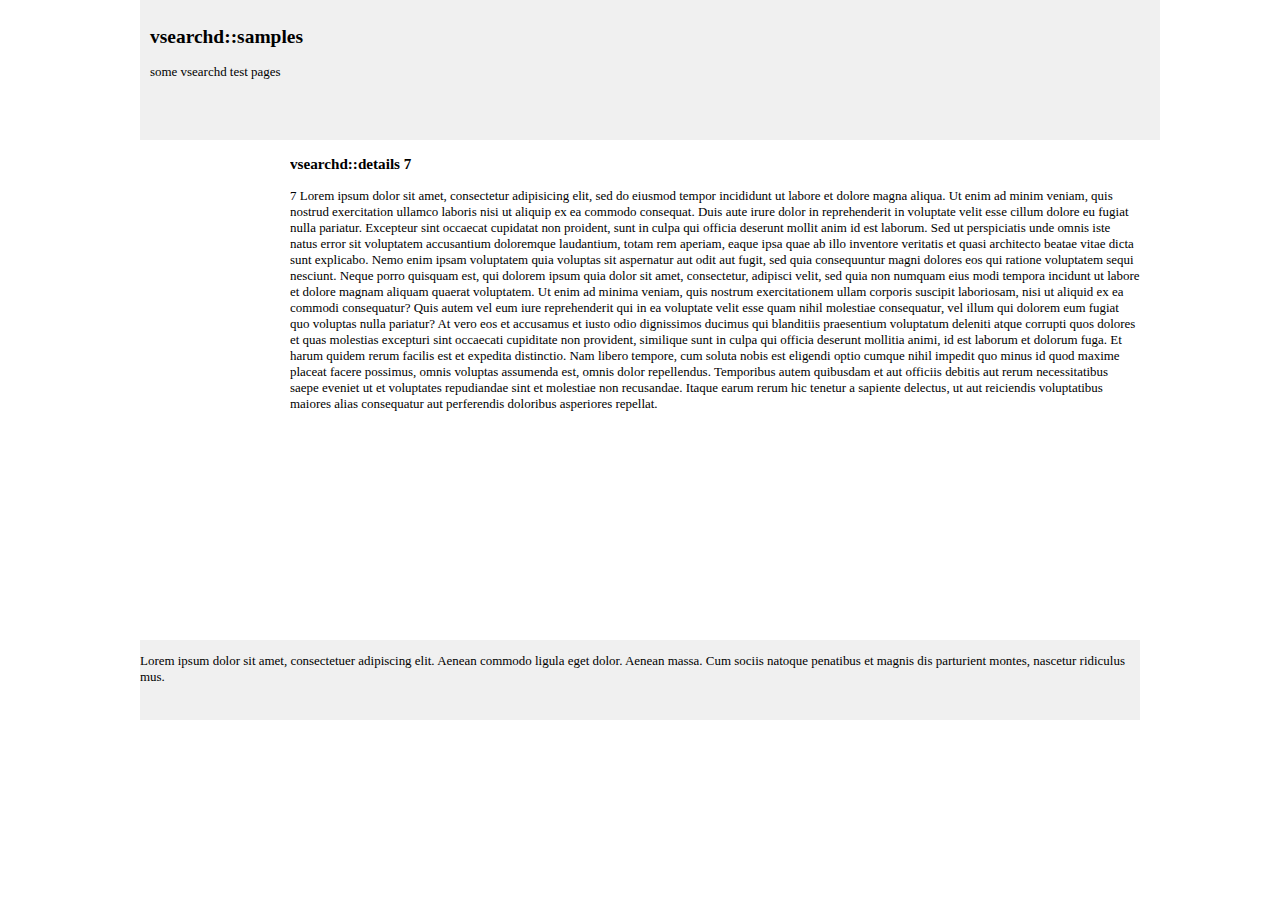
<file: www/details7.html>
<!DOCTYPE HTML PUBLIC "-//W3C//DTD HTML 4.01 Transitional//EN" "http://www.w3.org/TR/html4/loose.dtd" >
<html>
<head>
<title>vsearchd::samples</title>
<meta http-equiv="content-type" content="text/html;charset=utf-8" />
<meta name="generator" content="csscreator.com" />

<!-- Please link back to http://csscreator.com -->
<link rel="stylesheet" href="css/page.css" type="text/css" />
</head>
<body>
<div id="pagewidth" >
	<div id="header">
	  <h2>vsearchd::samples</h2> 
	    <p>
		some vsearchd test pages
	    </p>
	</div>
	<div id="wrapper" class="clearfix">
	    <div id="maincol">
		  <h3>vsearchd::details 7 </h3>
		  <p>
		    7 Lorem ipsum dolor sit amet, consectetur adipisicing elit, sed do eiusmod tempor incididunt ut 
			labore et dolore magna aliqua. Ut enim ad minim veniam, quis nostrud exercitation ullamco laboris 
			nisi ut aliquip ex ea commodo consequat. Duis aute irure dolor in reprehenderit in voluptate velit 
			esse cillum dolore eu fugiat nulla pariatur. Excepteur sint occaecat cupidatat non proident, sunt in 
			culpa qui officia deserunt mollit anim id est laborum.  
			
			Sed ut perspiciatis unde omnis iste natus error sit voluptatem accusantium doloremque laudantium, 
			totam rem aperiam, eaque ipsa quae ab illo inventore veritatis et quasi architecto beatae vitae dicta 
			sunt explicabo. Nemo enim ipsam voluptatem quia voluptas sit aspernatur aut odit aut fugit, sed 
			quia consequuntur magni dolores eos qui ratione voluptatem sequi nesciunt. Neque porro quisquam 
			est, qui dolorem ipsum quia dolor sit amet, consectetur, adipisci velit, sed quia non numquam eius
			modi tempora incidunt ut labore et dolore magnam aliquam quaerat voluptatem. Ut enim ad minima 
			veniam, quis nostrum exercitationem ullam corporis suscipit laboriosam, nisi ut aliquid ex ea 
			commodi consequatur? Quis autem vel eum iure reprehenderit qui in ea voluptate velit esse quam
			nihil molestiae consequatur, vel illum qui dolorem eum fugiat quo voluptas nulla pariatur?
			
			At vero eos et accusamus et iusto odio dignissimos ducimus qui blanditiis praesentium voluptatum 
			deleniti atque corrupti quos dolores et quas molestias excepturi sint occaecati cupiditate non 
			provident, similique sunt in culpa qui officia deserunt mollitia animi, id est laborum et dolorum 
			fuga. Et harum quidem rerum facilis est et expedita distinctio. Nam libero tempore, cum soluta 
			nobis est eligendi optio cumque nihil impedit quo minus id quod maxime placeat facere possimus, 
			omnis voluptas assumenda est, omnis dolor repellendus. Temporibus autem quibusdam et aut 
			officiis debitis aut rerum necessitatibus saepe eveniet ut et voluptates repudiandae sint et molestiae 
			non recusandae. Itaque earum rerum hic tenetur a sapiente delectus, ut aut reiciendis voluptatibus 
			maiores alias consequatur aut perferendis doloribus asperiores repellat.

		  </p> 
	    </div>
	    
	    <div id="leftcol"> &nbsp; </div>
	</div>
	<div id="footer">	  
	      <p>
		Lorem ipsum dolor sit amet, consectetuer adipiscing elit. Aenean commodo ligula eget dolor. Aenean massa. Cum sociis natoque penatibus et magnis dis parturient montes, nascetur ridiculus mus.
	      </p>
	</div>
    </div>
</body>
</html>
</file>
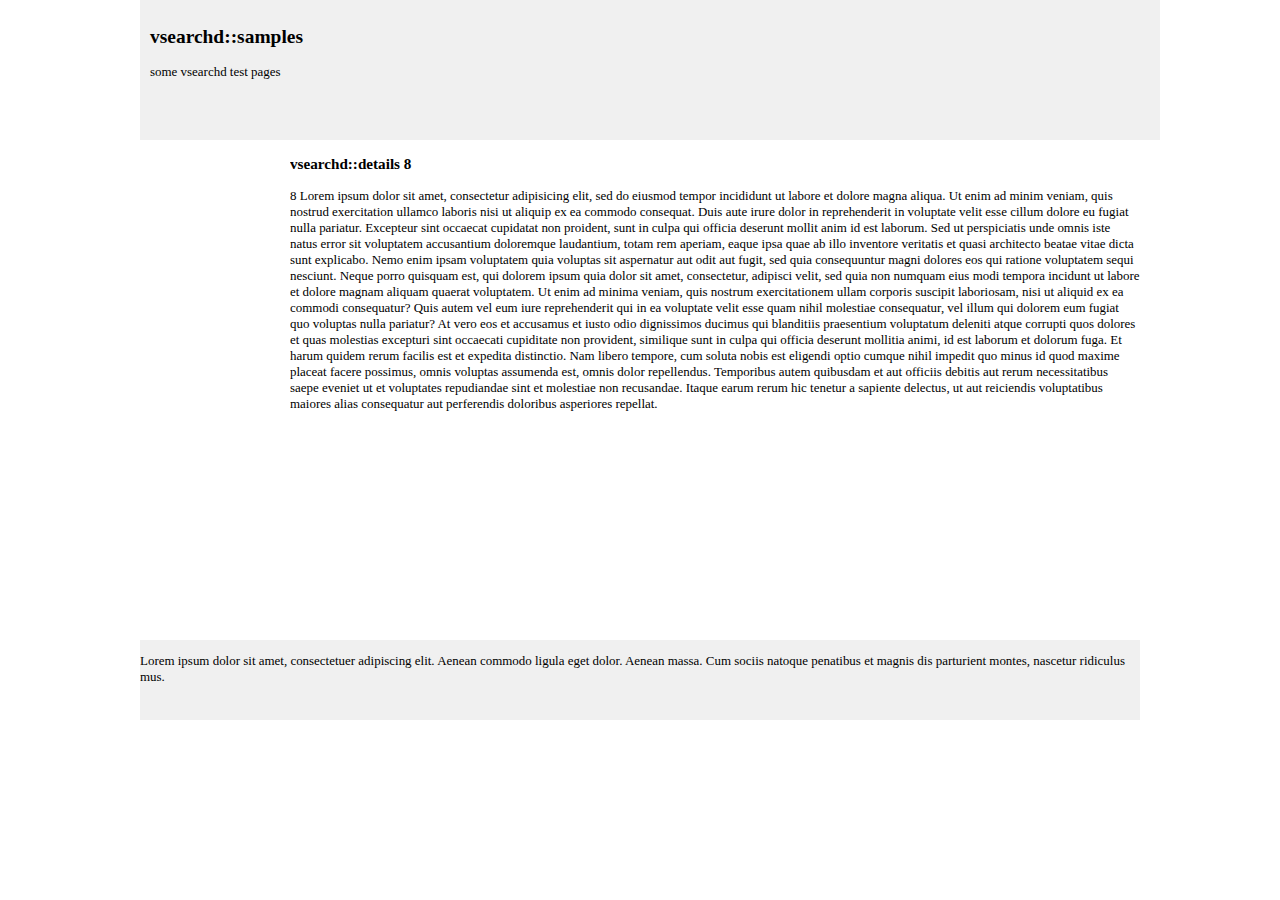
<file: www/details8.html>
<!DOCTYPE HTML PUBLIC "-//W3C//DTD HTML 4.01 Transitional//EN" "http://www.w3.org/TR/html4/loose.dtd" >
<html>
<head>
<title>vsearchd::samples</title>
<meta http-equiv="content-type" content="text/html;charset=utf-8" />
<meta name="generator" content="csscreator.com" />

<!-- Please link back to http://csscreator.com -->
<link rel="stylesheet" href="css/page.css" type="text/css" />
</head>
<body>
<div id="pagewidth" >
	<div id="header">
	  <h2>vsearchd::samples</h2> 
	    <p>
		some vsearchd test pages
	    </p>
	</div>
	<div id="wrapper" class="clearfix">
	    <div id="maincol">
		  <h3>vsearchd::details 8 </h3>
		  <p>
		    8 Lorem ipsum dolor sit amet, consectetur adipisicing elit, sed do eiusmod tempor incididunt ut 
			labore et dolore magna aliqua. Ut enim ad minim veniam, quis nostrud exercitation ullamco laboris 
			nisi ut aliquip ex ea commodo consequat. Duis aute irure dolor in reprehenderit in voluptate velit 
			esse cillum dolore eu fugiat nulla pariatur. Excepteur sint occaecat cupidatat non proident, sunt in 
			culpa qui officia deserunt mollit anim id est laborum.  
			
			Sed ut perspiciatis unde omnis iste natus error sit voluptatem accusantium doloremque laudantium, 
			totam rem aperiam, eaque ipsa quae ab illo inventore veritatis et quasi architecto beatae vitae dicta 
			sunt explicabo. Nemo enim ipsam voluptatem quia voluptas sit aspernatur aut odit aut fugit, sed 
			quia consequuntur magni dolores eos qui ratione voluptatem sequi nesciunt. Neque porro quisquam 
			est, qui dolorem ipsum quia dolor sit amet, consectetur, adipisci velit, sed quia non numquam eius
			modi tempora incidunt ut labore et dolore magnam aliquam quaerat voluptatem. Ut enim ad minima 
			veniam, quis nostrum exercitationem ullam corporis suscipit laboriosam, nisi ut aliquid ex ea 
			commodi consequatur? Quis autem vel eum iure reprehenderit qui in ea voluptate velit esse quam
			nihil molestiae consequatur, vel illum qui dolorem eum fugiat quo voluptas nulla pariatur?
			
			At vero eos et accusamus et iusto odio dignissimos ducimus qui blanditiis praesentium voluptatum 
			deleniti atque corrupti quos dolores et quas molestias excepturi sint occaecati cupiditate non 
			provident, similique sunt in culpa qui officia deserunt mollitia animi, id est laborum et dolorum 
			fuga. Et harum quidem rerum facilis est et expedita distinctio. Nam libero tempore, cum soluta 
			nobis est eligendi optio cumque nihil impedit quo minus id quod maxime placeat facere possimus, 
			omnis voluptas assumenda est, omnis dolor repellendus. Temporibus autem quibusdam et aut 
			officiis debitis aut rerum necessitatibus saepe eveniet ut et voluptates repudiandae sint et molestiae 
			non recusandae. Itaque earum rerum hic tenetur a sapiente delectus, ut aut reiciendis voluptatibus 
			maiores alias consequatur aut perferendis doloribus asperiores repellat.

		  </p> 
	    </div>
	    
	    <div id="leftcol"> &nbsp; </div>
	</div>
	<div id="footer">	  
	      <p>
		Lorem ipsum dolor sit amet, consectetuer adipiscing elit. Aenean commodo ligula eget dolor. Aenean massa. Cum sociis natoque penatibus et magnis dis parturient montes, nascetur ridiculus mus.
	      </p>
	</div>
    </div>
</body>
</html>
</file>
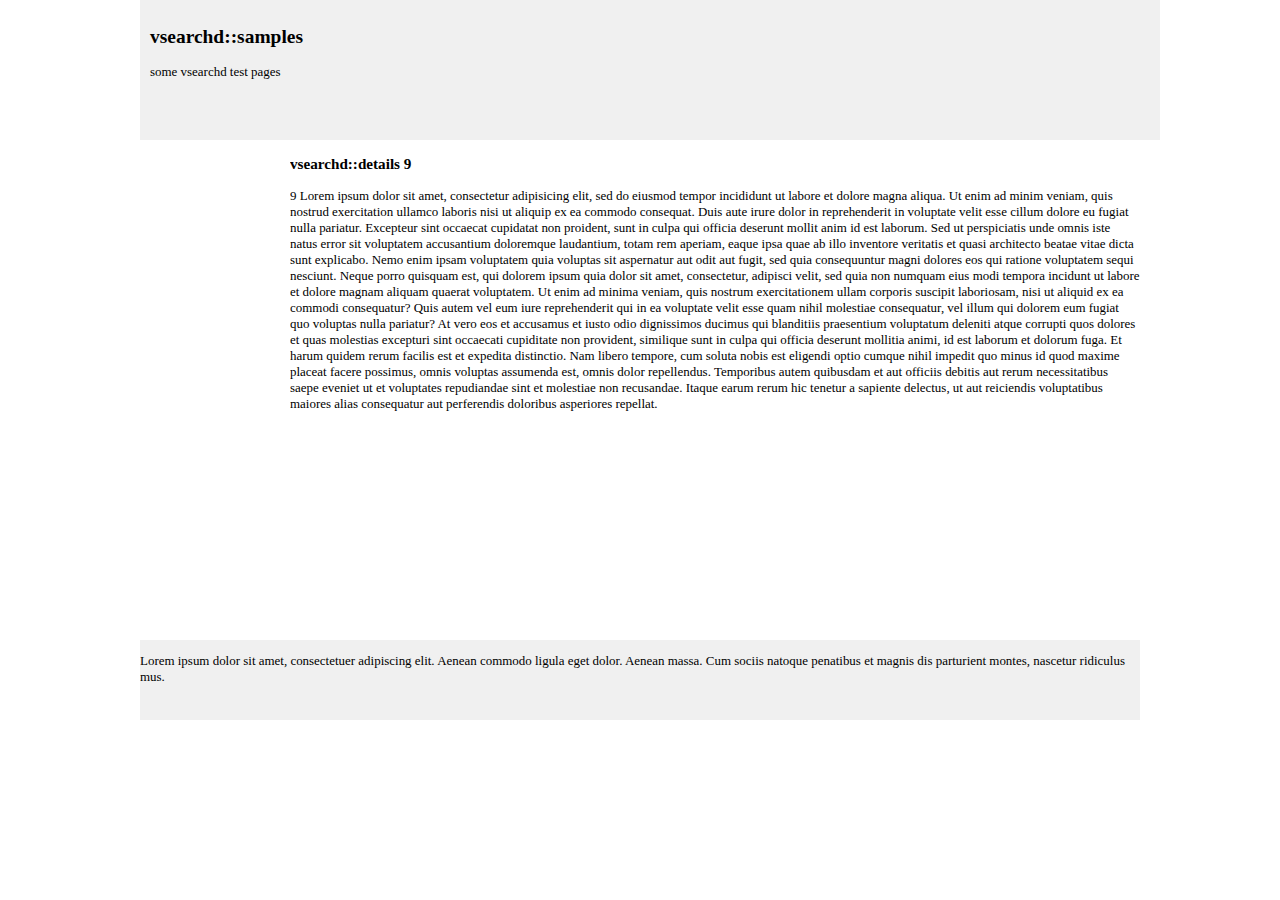
<file: www/details9.html>
<!DOCTYPE HTML PUBLIC "-//W3C//DTD HTML 4.01 Transitional//EN" "http://www.w3.org/TR/html4/loose.dtd" >
<html>
<head>
<title>vsearchd::samples</title>
<meta http-equiv="content-type" content="text/html;charset=utf-8" />
<meta name="generator" content="csscreator.com" />

<!-- Please link back to http://csscreator.com -->
<link rel="stylesheet" href="css/page.css" type="text/css" />
</head>
<body>
<div id="pagewidth" >
	<div id="header">
	  <h2>vsearchd::samples</h2> 
	    <p>
		some vsearchd test pages
	    </p>
	</div>
	<div id="wrapper" class="clearfix">
	    <div id="maincol">
		  <h3>vsearchd::details 9 </h3>
		  <p>
		    9 Lorem ipsum dolor sit amet, consectetur adipisicing elit, sed do eiusmod tempor incididunt ut 
			labore et dolore magna aliqua. Ut enim ad minim veniam, quis nostrud exercitation ullamco laboris 
			nisi ut aliquip ex ea commodo consequat. Duis aute irure dolor in reprehenderit in voluptate velit 
			esse cillum dolore eu fugiat nulla pariatur. Excepteur sint occaecat cupidatat non proident, sunt in 
			culpa qui officia deserunt mollit anim id est laborum.  
			
			Sed ut perspiciatis unde omnis iste natus error sit voluptatem accusantium doloremque laudantium, 
			totam rem aperiam, eaque ipsa quae ab illo inventore veritatis et quasi architecto beatae vitae dicta 
			sunt explicabo. Nemo enim ipsam voluptatem quia voluptas sit aspernatur aut odit aut fugit, sed 
			quia consequuntur magni dolores eos qui ratione voluptatem sequi nesciunt. Neque porro quisquam 
			est, qui dolorem ipsum quia dolor sit amet, consectetur, adipisci velit, sed quia non numquam eius
			modi tempora incidunt ut labore et dolore magnam aliquam quaerat voluptatem. Ut enim ad minima 
			veniam, quis nostrum exercitationem ullam corporis suscipit laboriosam, nisi ut aliquid ex ea 
			commodi consequatur? Quis autem vel eum iure reprehenderit qui in ea voluptate velit esse quam
			nihil molestiae consequatur, vel illum qui dolorem eum fugiat quo voluptas nulla pariatur?
			
			At vero eos et accusamus et iusto odio dignissimos ducimus qui blanditiis praesentium voluptatum 
			deleniti atque corrupti quos dolores et quas molestias excepturi sint occaecati cupiditate non 
			provident, similique sunt in culpa qui officia deserunt mollitia animi, id est laborum et dolorum 
			fuga. Et harum quidem rerum facilis est et expedita distinctio. Nam libero tempore, cum soluta 
			nobis est eligendi optio cumque nihil impedit quo minus id quod maxime placeat facere possimus, 
			omnis voluptas assumenda est, omnis dolor repellendus. Temporibus autem quibusdam et aut 
			officiis debitis aut rerum necessitatibus saepe eveniet ut et voluptates repudiandae sint et molestiae 
			non recusandae. Itaque earum rerum hic tenetur a sapiente delectus, ut aut reiciendis voluptatibus 
			maiores alias consequatur aut perferendis doloribus asperiores repellat.

		  </p> 
	    </div>
	    
	    <div id="leftcol"> &nbsp; </div>
	</div>
	<div id="footer">	  
	      <p>
		Lorem ipsum dolor sit amet, consectetuer adipiscing elit. Aenean commodo ligula eget dolor. Aenean massa. Cum sociis natoque penatibus et magnis dis parturient montes, nascetur ridiculus mus.
	      </p>
	</div>
    </div>
</body>
</html>
</file>
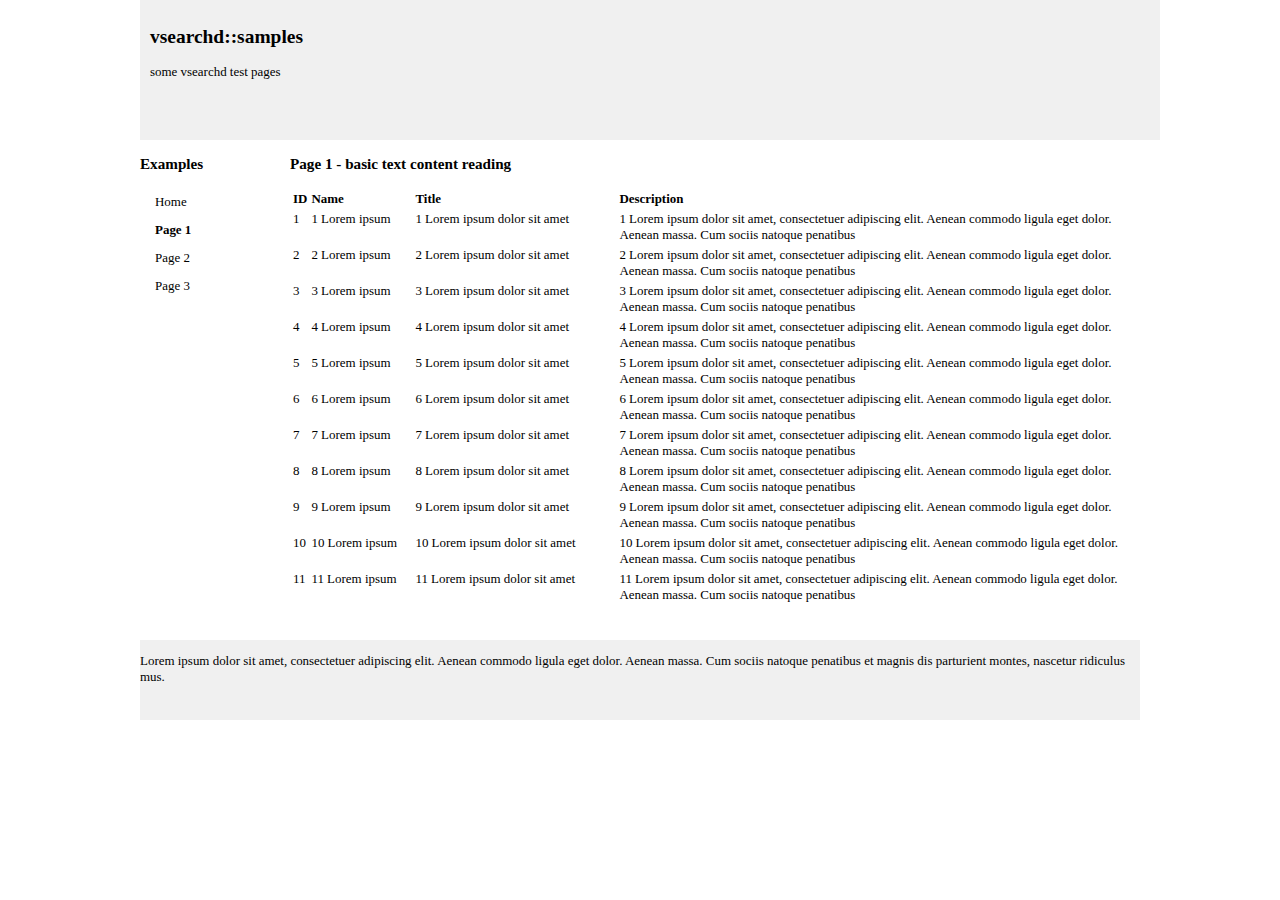
<file: www/page1.html>
<!DOCTYPE HTML PUBLIC "-//W3C//DTD HTML 4.01 Transitional//EN" "http://www.w3.org/TR/html4/loose.dtd" >
<html>
<head>
<title>vsearchd::samples</title>
<meta http-equiv="content-type" content="text/html;charset=utf-8" />
<meta name="generator" content="csscreator.com" />

<link rel="stylesheet" href="css/page.css" type="text/css" />
</head>
<body>
<div id="pagewidth" >
	<div id="header">
	  <h2>vsearchd::samples</h2> 
	    <p>
		some vsearchd test pages
	    </p>
	</div>
	<div id="wrapper" class="clearfix">
	    <div id="maincol">
		  <h3>Page 1 - basic text content reading</h3>
		  
		  <table>
		    <tr>
		      <th>ID</th>
		      <th>Name</th>
		      <th>Title</th>
		      <th>Description</th>
		    </tr>
		    
		    <tr>
		      <td style="width:10px;vertical-align:top;">1</td>
		      <td style="width:100px;vertical-align:top;">1 Lorem ipsum</td>
		      <td style="width:200px;vertical-align:top;">1 Lorem ipsum dolor sit amet</td>
		      <td style="vertical-align:top;">1 Lorem ipsum dolor sit amet, consectetuer adipiscing elit. Aenean commodo ligula eget dolor. Aenean massa. Cum sociis natoque penatibus</td>
		    </tr>
		    
		    <tr>
		      <td style="width:10px;vertical-align:top;">2</td>
		      <td style="width:100px;vertical-align:top;">2 Lorem ipsum</td>
		      <td style="width:200px;vertical-align:top;">2 Lorem ipsum dolor sit amet</td>
		      <td style="vertical-align:top;">2 Lorem ipsum dolor sit amet, consectetuer adipiscing elit. Aenean commodo ligula eget dolor. Aenean massa. Cum sociis natoque penatibus</td>
		    </tr>
		    
		    <tr>
		      <td style="width:10px;vertical-align:top;">3</td>
		      <td style="width:100px;vertical-align:top;">3 Lorem ipsum</td>
		      <td style="width:200px;vertical-align:top;">3 Lorem ipsum dolor sit amet</td>
		      <td style="vertical-align:top;">3 Lorem ipsum dolor sit amet, consectetuer adipiscing elit. Aenean commodo ligula eget dolor. Aenean massa. Cum sociis natoque penatibus</td>
		    </tr>
		    
		    <tr>
		      <td style="width:10px;vertical-align:top;">4</td>
		      <td style="width:100px;vertical-align:top;">4 Lorem ipsum</td>
		      <td style="width:200px;vertical-align:top;">4 Lorem ipsum dolor sit amet</td>
		      <td style="vertical-align:top;">4 Lorem ipsum dolor sit amet, consectetuer adipiscing elit. Aenean commodo ligula eget dolor. Aenean massa. Cum sociis natoque penatibus</td>
		    </tr>
		    
		    <tr>
		      <td style="width:10px;vertical-align:top;">5
		      <td style="width:100px;vertical-align:top;">5 Lorem ipsum</td>
		      <td style="width:200px;vertical-align:top;">5 Lorem ipsum dolor sit amet</td>
		      <td style="vertical-align:top;">5 Lorem ipsum dolor sit amet, consectetuer adipiscing elit. Aenean commodo ligula eget dolor. Aenean massa. Cum sociis natoque penatibus</td>
		    </tr>
		    
		    <tr>
		      <td style="width:10px;vertical-align:top;">6</td>
		      <td style="width:100px;vertical-align:top;">6 Lorem ipsum</td>
		      <td style="width:200px;vertical-align:top;">6 Lorem ipsum dolor sit amet</td>
		      <td style="vertical-align:top;">6 Lorem ipsum dolor sit amet, consectetuer adipiscing elit. Aenean commodo ligula eget dolor. Aenean massa. Cum sociis natoque penatibus</td>
		    </tr>
		    
		    <tr>
		      <td style="width:10px;vertical-align:top;">7</td>
		      <td style="width:100px;vertical-align:top;">7 Lorem ipsum</td>
		      <td style="width:200px;vertical-align:top;">7 Lorem ipsum dolor sit amet</td>
		      <td style="vertical-align:top;">7 Lorem ipsum dolor sit amet, consectetuer adipiscing elit. Aenean commodo ligula eget dolor. Aenean massa. Cum sociis natoque penatibus</td>
		    </tr>
		    
		    <tr>
		      <td style="width:10px;vertical-align:top;">8</td>
		      <td style="width:100px;vertical-align:top;">8 Lorem ipsum</td>
		      <td style="width:200px;vertical-align:top;">8 Lorem ipsum dolor sit amet</td>
		      <td style="vertical-align:top;">8 Lorem ipsum dolor sit amet, consectetuer adipiscing elit. Aenean commodo ligula eget dolor. Aenean massa. Cum sociis natoque penatibus</td>
		    </tr>
		    
		    
		    <tr>
		      <td style="width:10px;vertical-align:top;">9</td>
		      <td style="width:100px;vertical-align:top;">9 Lorem ipsum</td>
		      <td style="width:200px;vertical-align:top;">9 Lorem ipsum dolor sit amet</td>
		      <td style="vertical-align:top;">9 Lorem ipsum dolor sit amet, consectetuer adipiscing elit. Aenean commodo ligula eget dolor. Aenean massa. Cum sociis natoque penatibus</td>
		    </tr>
		    
		    
		    <tr>
		      <td style="width:10px;vertical-align:top;">10</td>
		      <td style="width:100px;vertical-align:top;">10 Lorem ipsum</td>
		      <td style="width:200px;vertical-align:top;">10 Lorem ipsum dolor sit amet</td>
		      <td style="vertical-align:top;">10 Lorem ipsum dolor sit amet, consectetuer adipiscing elit. Aenean commodo ligula eget dolor. Aenean massa. Cum sociis natoque penatibus</td>
		    </tr>
		    
		    <tr>
		      <td style="width:10px;vertical-align:top;">11</td>
		      <td style="width:100px;vertical-align:top;">11 Lorem ipsum</td>
		      <td style="width:200px;vertical-align:top;">11 Lorem ipsum dolor sit amet</td>
		      <td style="vertical-align:top;">11 Lorem ipsum dolor sit amet, consectetuer adipiscing elit. Aenean commodo ligula eget dolor. Aenean massa. Cum sociis natoque penatibus</td>
		    </tr>
		    
		    
		  </table>
		 
	    </div>
	    <div id="leftcol"> 
		<h3>Examples </h3>
		    <div class="menu_div">
			    <ul>
			      <li><a href="./index.html">Home </a></li>
			      <li id="active"><a href="./page1.html">Page 1 </a></li>
			      <li><a href="./page2.html">Page 2 </a></li>
			      <li><a href="./page3.html">Page 3 </a></li>
			  </ul>
		  </div>
		</p>
	    </div>
	</div>
	<div id="footer">	  
	      <p>
		Lorem ipsum dolor sit amet, consectetuer adipiscing elit. Aenean commodo ligula eget dolor. Aenean massa. Cum sociis natoque penatibus et magnis dis parturient montes, nascetur ridiculus mus.
	      </p>
	</div>
    </div>
</body>
</html>
</file>
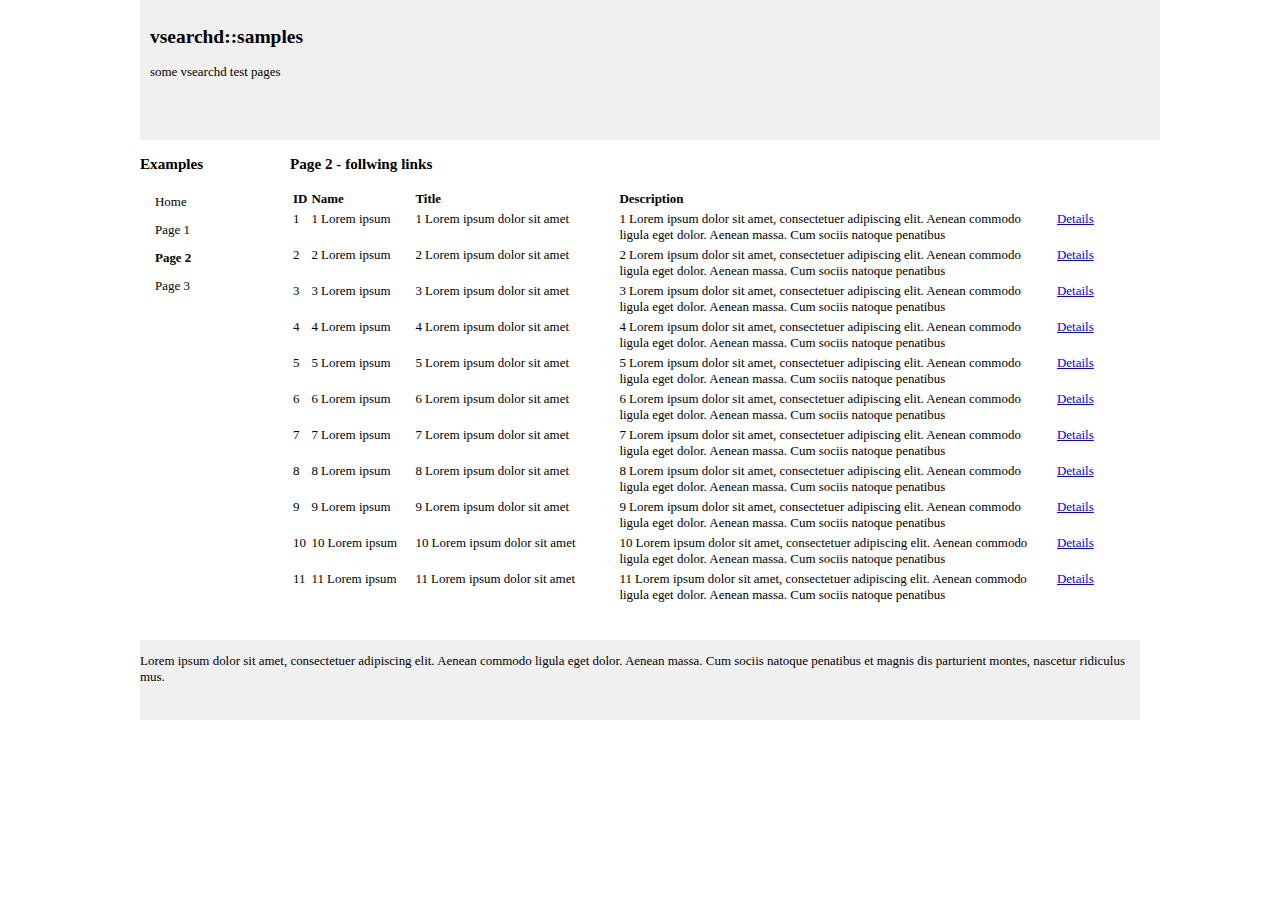
<file: www/page2.html>
<!DOCTYPE HTML PUBLIC "-//W3C//DTD HTML 4.01 Transitional//EN" "http://www.w3.org/TR/html4/loose.dtd" >
<html>
<head>
<title>vsearchd::samples</title>
<meta http-equiv="content-type" content="text/html;charset=utf-8" />
<meta name="generator" content="csscreator.com" />

<!-- Please link back to http://csscreator.com -->
<link rel="stylesheet" href="css/page.css" type="text/css" />
</head>
<body>
<div id="pagewidth" >
	<div id="header">
	  <h2>vsearchd::samples</h2> 
	    <p>
		some vsearchd test pages
	    </p>
	</div>
	<div id="wrapper" class="clearfix">
	    <div id="maincol">
		  <h3>Page 2 - follwing links</h3>
		    <table width="100%">
		    <tr>
		      <th>ID</th>
		      <th>Name</th>
		      <th>Title</th>
		      <th>Description</th>
		      <th> </th>
		    </tr>
		    
		    <tr>
		      <td style="width:10px;vertical-align:top;">1</td>
		      <td style="width:100px;vertical-align:top;">1 Lorem ipsum</td>
		      <td style="width:200px;vertical-align:top;">1 Lorem ipsum dolor sit amet</td>
		      <td style="vertical-align:top;">1 Lorem ipsum dolor sit amet, consectetuer adipiscing elit. Aenean commodo ligula eget dolor. Aenean massa. Cum sociis natoque penatibus</td>
		      <td style="width:80px;vertical-align:top;"><a href="details1.html"> Details </a></td>
		    </tr>
		    
		    <tr>
		      <td style="width:10px;vertical-align:top;">2</td>
		      <td style="width:100px;vertical-align:top;">2 Lorem ipsum</td>
		      <td style="width:200px;vertical-align:top;">2 Lorem ipsum dolor sit amet</td>
		      <td style="vertical-align:top;">2 Lorem ipsum dolor sit amet, consectetuer adipiscing elit. Aenean commodo ligula eget dolor. Aenean massa. Cum sociis natoque penatibus</td>
		      <td style="width:80px;vertical-align:top;"><a href="details2.html"> Details </a></td>
		    </tr>
		    
		    <tr>
		      <td style="width:10px;vertical-align:top;">3</td>
		      <td style="width:100px;vertical-align:top;">3 Lorem ipsum</td>
		      <td style="width:200px;vertical-align:top;">3 Lorem ipsum dolor sit amet</td>
		      <td style="vertical-align:top;">3 Lorem ipsum dolor sit amet, consectetuer adipiscing elit. Aenean commodo ligula eget dolor. Aenean massa. Cum sociis natoque penatibus</td>
		      <td style="width:80px;vertical-align:top;"><a href="details3.html"> Details </a></td>
		    </tr>
		    
		    <tr>
		      <td style="width:10px;vertical-align:top;">4</td>
		      <td style="width:100px;vertical-align:top;">4 Lorem ipsum</td>
		      <td style="width:200px;vertical-align:top;">4 Lorem ipsum dolor sit amet</td>
		      <td style="vertical-align:top;">4 Lorem ipsum dolor sit amet, consectetuer adipiscing elit. Aenean commodo ligula eget dolor. Aenean massa. Cum sociis natoque penatibus</td>
		      <td style="width:80px;vertical-align:top;"><a href="details4.html"> Details </a></td>
		    </tr>
		    
		    <tr>
		      <td style="width:10px;vertical-align:top;">5</td>
		      <td style="width:100px;vertical-align:top;">5 Lorem ipsum</td>
		      <td style="width:200px;vertical-align:top;">5 Lorem ipsum dolor sit amet</td>
		      <td style="vertical-align:top;">5 Lorem ipsum dolor sit amet, consectetuer adipiscing elit. Aenean commodo ligula eget dolor. Aenean massa. Cum sociis natoque penatibus</td>
		      <td style="width:80px;vertical-align:top;"><a href="details5.html"> Details </a></td>
		    </tr>
		    
		    <tr>
		      <td style="width:10px;vertical-align:top;">6</td>
		      <td style="width:100px;vertical-align:top;">6 Lorem ipsum</td>
		      <td style="width:200px;vertical-align:top;">6 Lorem ipsum dolor sit amet</td>
		      <td style="vertical-align:top;">6 Lorem ipsum dolor sit amet, consectetuer adipiscing elit. Aenean commodo ligula eget dolor. Aenean massa. Cum sociis natoque penatibus</td>
		      <td style="width:80px;vertical-align:top;"><a href="details6.html"> Details </a></td>
		    </tr>
		    
		    <tr>
		      <td style="width:10px;vertical-align:top;">7</td>
		      <td style="width:100px;vertical-align:top;">7 Lorem ipsum</td>
		      <td style="width:200px;vertical-align:top;">7 Lorem ipsum dolor sit amet</td>
		      <td style="vertical-align:top;">7 Lorem ipsum dolor sit amet, consectetuer adipiscing elit. Aenean commodo ligula eget dolor. Aenean massa. Cum sociis natoque penatibus</td>
		      <td style="width:80px;vertical-align:top;"><a href="details7.html"> Details </a></td>
		    </tr>
		    
		    <tr>
		      <td style="width:10px;vertical-align:top;">8</td>
		      <td style="width:100px;vertical-align:top;">8 Lorem ipsum</td>
		      <td style="width:200px;vertical-align:top;">8 Lorem ipsum dolor sit amet</td>
		      <td style="vertical-align:top;">8 Lorem ipsum dolor sit amet, consectetuer adipiscing elit. Aenean commodo ligula eget dolor. Aenean massa. Cum sociis natoque penatibus</td>
		      <td style="width:80px;vertical-align:top;"><a href="details8.html"> Details </a></td>
		    </tr>
		    
		    
		    <tr>
		      <td style="width:10px;vertical-align:top;">9</td>
		      <td style="width:100px;vertical-align:top;">9 Lorem ipsum</td>
		      <td style="width:200px;vertical-align:top;">9 Lorem ipsum dolor sit amet</td>
			  <td style="vertical-align:top;">9 Lorem ipsum dolor sit amet, consectetuer adipiscing elit. Aenean commodo ligula eget dolor. Aenean massa. Cum sociis natoque penatibus</td>
		      <td style="width:80px;vertical-align:top;"><a href="details9.html"> Details </a></td>
		    </tr>
		    
		    
		    <tr>
		      <td style="width:10px;vertical-align:top;">10</td>
		      <td style="width:100px;vertical-align:top;">10 Lorem ipsum</td>
		      <td style="width:200px;vertical-align:top;">10 Lorem ipsum dolor sit amet</td>
		      <td style="vertical-align:top;">10 Lorem ipsum dolor sit amet, consectetuer adipiscing elit. Aenean commodo ligula eget dolor. Aenean massa. Cum sociis natoque penatibus</td>
		      <td style="width:80px;vertical-align:top;"><a href="details10.html"> Details </a></td>
		    </tr>
		    
		    <tr>
		      <td style="width:10px;vertical-align:top;">11</td>
		      <td style="width:100px;vertical-align:top;">11 Lorem ipsum</td>
		      <td style="width:200px;vertical-align:top;">11 Lorem ipsum dolor sit amet</td>
		      <td style="vertical-align:top;">11 Lorem ipsum dolor sit amet, consectetuer adipiscing elit. Aenean commodo ligula eget dolor. Aenean massa. Cum sociis natoque penatibus</td>
		      <td style="width:80px;vertical-align:top;"><a href="details11.html"> Details </a></td>
		    </tr>
		    
		    
		  </table>
	    </div>
	    <div id="leftcol"> 
		<h3>Examples </h3>
		    <div class="menu_div">
			   <ul>
			      <li><a href="./index.html">Home </a></li>
			      <li><a href="./page1.html">Page 1 </a></li>
			      <li id="active"><a href="./page2.html">Page 2 </a></li>
			      <li><a href="./page3.html">Page 3 </a></li>
			  </ul>
		  </div>
		</p>
	    </div>
	</div>
	<div id="footer">	  
	      <p>
		Lorem ipsum dolor sit amet, consectetuer adipiscing elit. Aenean commodo ligula eget dolor. Aenean massa. Cum sociis natoque penatibus et magnis dis parturient montes, nascetur ridiculus mus.
	      </p>
	</div>
    </div>
</body>
</html>
</file>
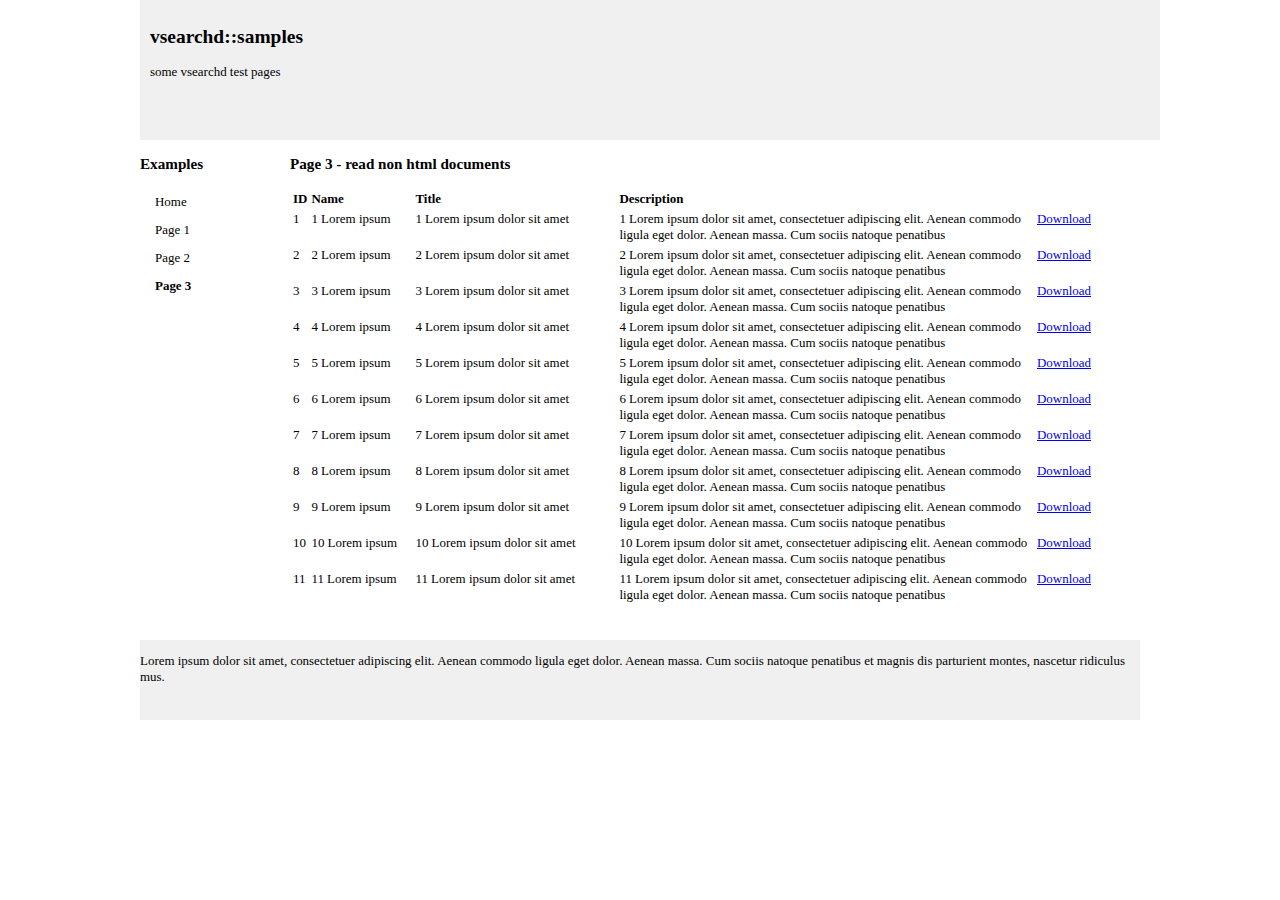
<file: www/page3.html>
<!DOCTYPE HTML PUBLIC "-//W3C//DTD HTML 4.01 Transitional//EN" "http://www.w3.org/TR/html4/loose.dtd" >
<html>
<head>
<title>vsearchd::samples</title>
<meta http-equiv="content-type" content="text/html;charset=utf-8" />
<meta name="generator" content="csscreator.com" />
<link rel="stylesheet" href="css/page.css" type="text/css" />
</head>
<body>
<div id="pagewidth" >
	<div id="header">
	  <h2>vsearchd::samples</h2> 
	    <p>
		some vsearchd test pages
	    </p>
	</div>
	<div id="wrapper" class="clearfix">
	    <div id="maincol">
		  <h3>Page 3 - read non html documents</h3>
		  		    <table width="100%">
		    <tr>
		      <th>ID</th>
		      <th>Name</th>
		      <th>Title</th>
		      <th>Description</th>
		      <th> </th>
		    </tr>
		    
		    <tr>
		      <td style="width:10px;vertical-align:top;">1</td>
		      <td style="width:100px;vertical-align:top;">1 Lorem ipsum</td>
		      <td style="width:200px;vertical-align:top;">1 Lorem ipsum dolor sit amet</td>
		      <td style="vertical-align:top;">1 Lorem ipsum dolor sit amet, consectetuer adipiscing elit. Aenean commodo ligula eget dolor. Aenean massa. Cum sociis natoque penatibus</td>
		      <td style="width:100px;vertical-align:top;"><a href="doc/doc.1.doc"> Download </a></td>
		    </tr>
		    
		    <tr>
		      <td style="width:10px;vertical-align:top;">2</td>
		      <td style="width:100px;vertical-align:top;">2 Lorem ipsum</td>
		      <td style="width:200px;vertical-align:top;">2 Lorem ipsum dolor sit amet</td>
		      <td style="vertical-align:top;">2 Lorem ipsum dolor sit amet, consectetuer adipiscing elit. Aenean commodo ligula eget dolor. Aenean massa. Cum sociis natoque penatibus</td>
		      <td style="width:100px;vertical-align:top;"><a href="doc/doc.2.odt"> Download </a></td>
		    </tr>
		    
		    <tr>
		      <td style="width:10px;vertical-align:top;">3</td>
		      <td style="width:100px;vertical-align:top;">3 Lorem ipsum</td>
		      <td style="width:200px;vertical-align:top;">3 Lorem ipsum dolor sit amet</td>
		      <td style="vertical-align:top;">3 Lorem ipsum dolor sit amet, consectetuer adipiscing elit. Aenean commodo ligula eget dolor. Aenean massa. Cum sociis natoque penatibus</td>
		      <td style="width:100px;vertical-align:top;"><a href="doc/doc.3.pdf"> Download </a></td>
		    </tr>
		    
		    <tr>
		      <td style="width:10px;vertical-align:top;">4</td>
		      <td style="width:100px;vertical-align:top;">4 Lorem ipsum</td>
		      <td style="width:200px;vertical-align:top;">4 Lorem ipsum dolor sit amet</td>
		      <td style="vertical-align:top;">4 Lorem ipsum dolor sit amet, consectetuer adipiscing elit. Aenean commodo ligula eget dolor. Aenean massa. Cum sociis natoque penatibus</td>
		      <td style="width:100px;vertical-align:top;"><a href="doc/doc.2.odt"> Download </a></td>
		    </tr>
		    
		    <tr>
		      <td style="width:10px;vertical-align:top;">5</td>
		      <td style="width:100px;vertical-align:top;">5 Lorem ipsum</td>
		      <td style="width:200px;vertical-align:top;">5 Lorem ipsum dolor sit amet</td>
		      <td style="vertical-align:top;">5 Lorem ipsum dolor sit amet, consectetuer adipiscing elit. Aenean commodo ligula eget dolor. Aenean massa. Cum sociis natoque penatibus</td>
		      <td style="width:100px;vertical-align:top;"><a href="doc/doc.2.pdf"> Download </a></td>
		    </tr>
		    
		    <tr>
		      <td style="width:10px;vertical-align:top;">6</td>
		      <td style="width:100px;vertical-align:top;">6 Lorem ipsum</td>
		      <td style="width:200px;vertical-align:top;">6 Lorem ipsum dolor sit amet</td>
		      <td style="vertical-align:top;">6 Lorem ipsum dolor sit amet, consectetuer adipiscing elit. Aenean commodo ligula eget dolor. Aenean massa. Cum sociis natoque penatibus</td>
		      <td style="width:100px;vertical-align:top;"><a href="doc/doc.3.odt"> Download </a></td>
		    </tr>
		    
		    <tr>
		      <td style="width:10px;vertical-align:top;">7</td>
		      <td style="width:100px;vertical-align:top;">7 Lorem ipsum</td>
		      <td style="width:200px;vertical-align:top;">7 Lorem ipsum dolor sit amet</td>
		      <td style="vertical-align:top;">7 Lorem ipsum dolor sit amet, consectetuer adipiscing elit. Aenean commodo ligula eget dolor. Aenean massa. Cum sociis natoque penatibus</td>
		      <td style="width:100px;vertical-align:top;"><a href="doc/doc.1.pdf"> Download </a></td>
		    </tr>
		    
		    <tr>
		      <td style="width:10px;vertical-align:top;">8</td>
		      <td style="width:100px;vertical-align:top;">8 Lorem ipsum</td>
		      <td style="width:200px;vertical-align:top;">8 Lorem ipsum dolor sit amet</td>
		      <td style="vertical-align:top;">8 Lorem ipsum dolor sit amet, consectetuer adipiscing elit. Aenean commodo ligula eget dolor. Aenean massa. Cum sociis natoque penatibus</td>
		      <td style="width:100px;vertical-align:top;"><a href="doc/doc.2.pdf"> Download </a></td>
		    </tr>
		    
		    
		    <tr>
		      <td style="width:10px;vertical-align:top;">9</td>
		      <td style="width:100px;vertical-align:top;">9 Lorem ipsum</td>
		      <td style="width:200px;vertical-align:top;">9 Lorem ipsum dolor sit amet</td>
		      <td style="vertical-align:top;">9 Lorem ipsum dolor sit amet, consectetuer adipiscing elit. Aenean commodo ligula eget dolor. Aenean massa. Cum sociis natoque penatibus</td>
		      <td style="width:100px;vertical-align:top;"><a href="doc/doc.2.odt"> Download </a></td>
		    </tr>
		    
		    
		    <tr>
		      <td style="width:10px;vertical-align:top;">10</td>
		      <td style="width:100px;vertical-align:top;">10 Lorem ipsum</td>
		      <td style="width:200px;vertical-align:top;">10 Lorem ipsum dolor sit amet</td>
		      <td style="vertical-align:top;">10 Lorem ipsum dolor sit amet, consectetuer adipiscing elit. Aenean commodo ligula eget dolor. Aenean massa. Cum sociis natoque penatibus</td>
		      <td style="width:100px;vertical-align:top;"><a href="doc/doc.4.pdf"> Download </a></td>
		    </tr>
		    
		    <tr>
		      <td style="width:10px;vertical-align:top;">11</td>
		      <td style="width:100px;vertical-align:top;">11 Lorem ipsum</td>
		      <td style="width:200px;vertical-align:top;">11 Lorem ipsum dolor sit amet</td>
		      <td style="vertical-align:top;">11 Lorem ipsum dolor sit amet, consectetuer adipiscing elit. Aenean commodo ligula eget dolor. Aenean massa. Cum sociis natoque penatibus</td>
		      <td style="width:100px;vertical-align:top;"><a href="doc/doc.3.pdf"> Download </a></td>
		    </tr>
		    
		    
		  </table>
	    </div>
	    <div id="leftcol"> 
		<h3>Examples </h3>
		    <div class="menu_div">
			<ul>
			      <li><a href="./index.html">Home </a></li>
			      <li><a href="./page1.html">Page 1 </a></li>
			      <li><a href="./page2.html">Page 2 </a></li>
			      <li id="active"><a href="./page3.html">Page 3 </a></li>
			  </ul>
		  </div>
		</p>
	    </div>
	</div>
	<div id="footer">	  
	      <p>
		Lorem ipsum dolor sit amet, consectetuer adipiscing elit. Aenean commodo ligula eget dolor. Aenean massa. Cum sociis natoque penatibus et magnis dis parturient montes, nascetur ridiculus mus.
	      </p>
	</div>
    </div>
</body>
</html>
</file>
<file: www/css/page.css>
html, body{ 
 margin:0; 
 padding:0; 
 text-align:center; 
 font-size:0.9em;
} 
 
#pagewidth{ 
 width:1000px; 
 text-align:left; 
 margin:0 auto; 
} 
 
#header{
 position:relative; 
 height:120px; 
 background-color:#f0f0f0; 
 width:100%;
 display:block;
 overflow:auto;
 padding:10px;
} 
 
#leftcol{
 width:150px; 
 float:left; 
 position:relative; 
 background-color:#FFFFFF; 
 height:500px;
 }
 
#maincol{
 background-color: #FFFFFF;  
 position: relative; 
 width:850px;
 float:right;  
 }
 
#footer{
 height:80px; 
  background-color:#f0f0f0; 
 clear:both;
 display:block;
 overflow:auto;
}  

.clearfix:after {
 content: "."; 
 display: block; 
height: 0; 
 clear: both; 
 visibility: hidden;
 }
 
.clearfix{display: inline-block;}

/* Hides from IE-mac \*/
* html .clearfix{height: 1%;}
.clearfix{display: block;}
/* End hide from IE-mac */  
 
     
 @media print{ 
/*hide the left column when printing*/ 
#leftcol{display:none;} 
#twocols, #maincol{width:100%; float:none;}
}

/* menu */
.menu_div ul {
    padding:0px;
    margin:0px;
    color:#FFF;
    list-style:none;
    text-indent:15px;
}
.menu_div ul li {
    background:#fff;
    line-height:28px;
}
.menu_div ul li a {
    text-decoration:none;
    color:#000;
    display:block;
}
.menu_div ul li a:hover {    
    text-decoration:underline;
}

.menu_div ul li#active {
   font-weight:bold;
}
</file>
